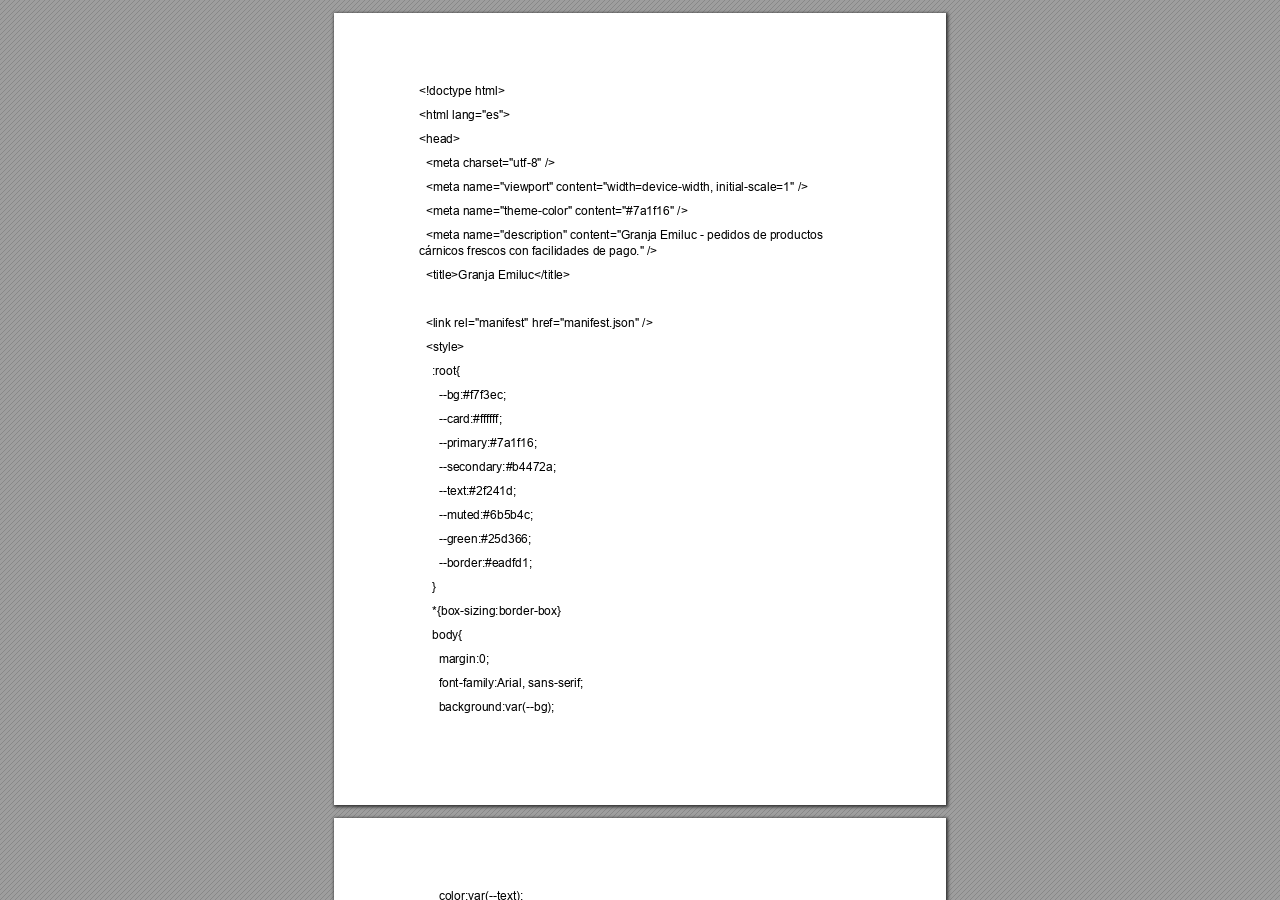
<file: index.html>
<!DOCTYPE html>
<!-- Created by pdf2htmlEX (https://github.com/pdf2htmlEX/pdf2htmlEX) -->
<html xmlns="http://www.w3.org/1999/xhtml">
<head>
<meta charset="utf-8"/>
<meta name="generator" content="pdf2htmlEX"/>
<meta http-equiv="X-UA-Compatible" content="IE=edge,chrome=1"/>
<style type="text/css">
/*! 
 * Base CSS for pdf2htmlEX
 * Copyright 2012,2013 Lu Wang <coolwanglu@gmail.com> 
 * https://github.com/pdf2htmlEX/pdf2htmlEX/blob/master/share/LICENSE
 */#sidebar{position:absolute;top:0;left:0;bottom:0;width:250px;padding:0;margin:0;overflow:auto}#page-container{position:absolute;top:0;left:0;margin:0;padding:0;border:0}@media screen{#sidebar.opened+#page-container{left:250px}#page-container{bottom:0;right:0;overflow:auto}.loading-indicator{display:none}.loading-indicator.active{display:block;position:absolute;width:64px;height:64px;top:50%;left:50%;margin-top:-32px;margin-left:-32px}.loading-indicator img{position:absolute;top:0;left:0;bottom:0;right:0}}@media print{@page{margin:0}html{margin:0}body{margin:0;-webkit-print-color-adjust:exact}#sidebar{display:none}#page-container{width:auto;height:auto;overflow:visible;background-color:transparent}.d{display:none}}.pf{position:relative;background-color:white;overflow:hidden;margin:0;border:0}.pc{position:absolute;border:0;padding:0;margin:0;top:0;left:0;width:100%;height:100%;overflow:hidden;display:block;transform-origin:0 0;-ms-transform-origin:0 0;-webkit-transform-origin:0 0}.pc.opened{display:block}.bf{position:absolute;border:0;margin:0;top:0;bottom:0;width:100%;height:100%;-ms-user-select:none;-moz-user-select:none;-webkit-user-select:none;user-select:none}.bi{position:absolute;border:0;margin:0;-ms-user-select:none;-moz-user-select:none;-webkit-user-select:none;user-select:none}@media print{.pf{margin:0;box-shadow:none;page-break-after:always;page-break-inside:avoid}@-moz-document url-prefix(){.pf{overflow:visible;border:1px solid #fff}.pc{overflow:visible}}}.c{position:absolute;border:0;padding:0;margin:0;overflow:hidden;display:block}.t{position:absolute;white-space:pre;font-size:1px;transform-origin:0 100%;-ms-transform-origin:0 100%;-webkit-transform-origin:0 100%;unicode-bidi:bidi-override;-moz-font-feature-settings:"liga" 0}.t:after{content:''}.t:before{content:'';display:inline-block}.t span{position:relative;unicode-bidi:bidi-override}._{display:inline-block;color:transparent;z-index:-1}::selection{background:rgba(127,255,255,0.4)}::-moz-selection{background:rgba(127,255,255,0.4)}.pi{display:none}.d{position:absolute;transform-origin:0 100%;-ms-transform-origin:0 100%;-webkit-transform-origin:0 100%}.it{border:0;background-color:rgba(255,255,255,0.0)}.ir:hover{cursor:pointer}</style>
<style type="text/css">
/*! 
 * Fancy styles for pdf2htmlEX
 * Copyright 2012,2013 Lu Wang <coolwanglu@gmail.com> 
 * https://github.com/pdf2htmlEX/pdf2htmlEX/blob/master/share/LICENSE
 */@keyframes fadein{from{opacity:0}to{opacity:1}}@-webkit-keyframes fadein{from{opacity:0}to{opacity:1}}@keyframes swing{0{transform:rotate(0)}10%{transform:rotate(0)}90%{transform:rotate(720deg)}100%{transform:rotate(720deg)}}@-webkit-keyframes swing{0{-webkit-transform:rotate(0)}10%{-webkit-transform:rotate(0)}90%{-webkit-transform:rotate(720deg)}100%{-webkit-transform:rotate(720deg)}}@media screen{#sidebar{background-color:#2f3236;background-image:url("[data-uri]")}#outline{font-family:Georgia,Times,"Times New Roman",serif;font-size:13px;margin:2em 1em}#outline ul{padding:0}#outline li{list-style-type:none;margin:1em 0}#outline li>ul{margin-left:1em}#outline a,#outline a:visited,#outline a:hover,#outline a:active{line-height:1.2;color:#e8e8e8;text-overflow:ellipsis;white-space:nowrap;text-decoration:none;display:block;overflow:hidden;outline:0}#outline a:hover{color:#0cf}#page-container{background-color:#9e9e9e;background-image:url("[data-uri]");-webkit-transition:left 500ms;transition:left 500ms}.pf{margin:13px auto;box-shadow:1px 1px 3px 1px #333;border-collapse:separate}.pc.opened{-webkit-animation:fadein 100ms;animation:fadein 100ms}.loading-indicator.active{-webkit-animation:swing 1.5s ease-in-out .01s infinite alternate none;animation:swing 1.5s ease-in-out .01s infinite alternate none}.checked{background:no-repeat url([data-uri])}}</style>
<style type="text/css">
.ff0{font-family:sans-serif;visibility:hidden;}
@font-face{font-family:ff1;src:url('[data-uri]')format("woff");}.ff1{font-family:ff1;line-height:1.106934;font-style:normal;font-weight:normal;visibility:visible;}
@font-face{font-family:ff2;src:url('[data-uri]')format("woff");}.ff2{font-family:ff2;line-height:1.089000;font-style:normal;font-weight:normal;visibility:visible;}
.m0{transform:matrix(0.250000,0.000000,0.000000,0.250000,0,0);-ms-transform:matrix(0.250000,0.000000,0.000000,0.250000,0,0);-webkit-transform:matrix(0.250000,0.000000,0.000000,0.250000,0,0);}
.v0{vertical-align:0.000000px;}
.ls5{letter-spacing:-0.192000px;}
.ls3{letter-spacing:-0.144000px;}
.ls2{letter-spacing:0.000000px;}
.ls1{letter-spacing:0.096000px;}
.ls0{letter-spacing:0.144000px;}
.ls4{letter-spacing:0.192000px;}
.sc_{text-shadow:none;}
.sc0{text-shadow:-0.015em 0 transparent,0 0.015em transparent,0.015em 0 transparent,0 -0.015em  transparent;}
@media screen and (-webkit-min-device-pixel-ratio:0){
.sc_{-webkit-text-stroke:0px transparent;}
.sc0{-webkit-text-stroke:0.015em transparent;text-shadow:none;}
}
.ws4{word-spacing:-13.536000px;}
.ws0{word-spacing:-13.488000px;}
.ws1{word-spacing:-13.344000px;}
.ws2{word-spacing:-13.200000px;}
.ws5{word-spacing:-13.152000px;}
.ws3{word-spacing:0.000000px;}
._2{margin-left:-5.272000px;}
._3{margin-left:-3.664000px;}
._4{margin-left:-2.472000px;}
._0{margin-left:-1.008000px;}
._1{width:1.288000px;}
.fc0{color:rgb(0,0,0);}
.fs0{font-size:48.000000px;}
.y0{bottom:-0.500000px;}
.y1{bottom:0.000000px;}
.y35{bottom:78.384000px;}
.y30{bottom:86.304000px;}
.y1c{bottom:94.344000px;}
.y34{bottom:102.260000px;}
.y2f{bottom:110.300000px;}
.y1b{bottom:118.340000px;}
.y33{bottom:126.260000px;}
.y2e{bottom:134.300000px;}
.y1a{bottom:142.340000px;}
.y32{bottom:150.260000px;}
.y2d{bottom:158.300000px;}
.y19{bottom:166.220000px;}
.y31{bottom:174.260000px;}
.y2c{bottom:182.300000px;}
.y18{bottom:190.220000px;}
.y2b{bottom:206.180000px;}
.y17{bottom:214.250000px;}
.y2a{bottom:230.210000px;}
.y16{bottom:238.250000px;}
.y29{bottom:254.210000px;}
.y15{bottom:262.250000px;}
.y28{bottom:278.210000px;}
.y14{bottom:286.250000px;}
.y27{bottom:302.210000px;}
.y13{bottom:310.250000px;}
.y26{bottom:326.210000px;}
.y12{bottom:334.130000px;}
.y25{bottom:350.210000px;}
.y11{bottom:358.130000px;}
.y24{bottom:374.090000px;}
.y10{bottom:382.150000px;}
.y23{bottom:398.110000px;}
.yf{bottom:406.150000px;}
.y22{bottom:422.110000px;}
.ye{bottom:430.150000px;}
.y21{bottom:446.110000px;}
.yd{bottom:454.150000px;}
.y20{bottom:470.110000px;}
.yc{bottom:478.150000px;}
.y1f{bottom:494.110000px;}
.yb{bottom:502.030000px;}
.y1e{bottom:518.110000px;}
.ya{bottom:526.030000px;}
.y1d{bottom:542.110000px;}
.y9{bottom:550.060000px;}
.y8{bottom:566.020000px;}
.y7{bottom:590.020000px;}
.y6{bottom:614.020000px;}
.y5{bottom:638.020000px;}
.y4{bottom:662.020000px;}
.y3{bottom:686.020000px;}
.y2{bottom:710.020000px;}
.h3{height:41.520000px;}
.h2{height:43.031250px;}
.h0{height:792.000000px;}
.h1{height:792.500000px;}
.w2{width:611.999991px;}
.w0{width:612.000000px;}
.w1{width:612.500000px;}
.x0{left:0.000000px;}
.x1{left:85.103991px;}
@media print{
.v0{vertical-align:0.000000pt;}
.ls5{letter-spacing:-0.256000pt;}
.ls3{letter-spacing:-0.192000pt;}
.ls2{letter-spacing:0.000000pt;}
.ls1{letter-spacing:0.128000pt;}
.ls0{letter-spacing:0.192000pt;}
.ls4{letter-spacing:0.256000pt;}
.ws4{word-spacing:-18.048000pt;}
.ws0{word-spacing:-17.984000pt;}
.ws1{word-spacing:-17.792000pt;}
.ws2{word-spacing:-17.600000pt;}
.ws5{word-spacing:-17.536000pt;}
.ws3{word-spacing:0.000000pt;}
._2{margin-left:-7.029333pt;}
._3{margin-left:-4.885333pt;}
._4{margin-left:-3.296000pt;}
._0{margin-left:-1.344000pt;}
._1{width:1.717333pt;}
.fs0{font-size:64.000000pt;}
.y0{bottom:-0.666667pt;}
.y1{bottom:0.000000pt;}
.y35{bottom:104.512000pt;}
.y30{bottom:115.072000pt;}
.y1c{bottom:125.792000pt;}
.y34{bottom:136.346667pt;}
.y2f{bottom:147.066667pt;}
.y1b{bottom:157.786667pt;}
.y33{bottom:168.346667pt;}
.y2e{bottom:179.066667pt;}
.y1a{bottom:189.786667pt;}
.y32{bottom:200.346667pt;}
.y2d{bottom:211.066667pt;}
.y19{bottom:221.626667pt;}
.y31{bottom:232.346667pt;}
.y2c{bottom:243.066667pt;}
.y18{bottom:253.626667pt;}
.y2b{bottom:274.906667pt;}
.y17{bottom:285.666667pt;}
.y2a{bottom:306.946667pt;}
.y16{bottom:317.666667pt;}
.y29{bottom:338.946667pt;}
.y15{bottom:349.666667pt;}
.y28{bottom:370.946667pt;}
.y14{bottom:381.666667pt;}
.y27{bottom:402.946667pt;}
.y13{bottom:413.666667pt;}
.y26{bottom:434.946667pt;}
.y12{bottom:445.506667pt;}
.y25{bottom:466.946667pt;}
.y11{bottom:477.506667pt;}
.y24{bottom:498.786667pt;}
.y10{bottom:509.533333pt;}
.y23{bottom:530.813333pt;}
.yf{bottom:541.533333pt;}
.y22{bottom:562.813333pt;}
.ye{bottom:573.533333pt;}
.y21{bottom:594.813333pt;}
.yd{bottom:605.533333pt;}
.y20{bottom:626.813333pt;}
.yc{bottom:637.533333pt;}
.y1f{bottom:658.813333pt;}
.yb{bottom:669.373333pt;}
.y1e{bottom:690.813333pt;}
.ya{bottom:701.373333pt;}
.y1d{bottom:722.813333pt;}
.y9{bottom:733.413333pt;}
.y8{bottom:754.693333pt;}
.y7{bottom:786.693333pt;}
.y6{bottom:818.693333pt;}
.y5{bottom:850.693333pt;}
.y4{bottom:882.693333pt;}
.y3{bottom:914.693333pt;}
.y2{bottom:946.693333pt;}
.h3{height:55.360000pt;}
.h2{height:57.375000pt;}
.h0{height:1056.000000pt;}
.h1{height:1056.666667pt;}
.w2{width:815.999988pt;}
.w0{width:816.000000pt;}
.w1{width:816.666667pt;}
.x0{left:0.000000pt;}
.x1{left:113.471988pt;}
}
</style>
<script>
/*
 Copyright 2012 Mozilla Foundation 
 Copyright 2013 Lu Wang <coolwanglu@gmail.com>
 Apachine License Version 2.0 
*/
(function(){function b(a,b,e,f){var c=(a.className||"").split(/\s+/g);""===c[0]&&c.shift();var d=c.indexOf(b);0>d&&e&&c.push(b);0<=d&&f&&c.splice(d,1);a.className=c.join(" ");return 0<=d}if(!("classList"in document.createElement("div"))){var e={add:function(a){b(this.element,a,!0,!1)},contains:function(a){return b(this.element,a,!1,!1)},remove:function(a){b(this.element,a,!1,!0)},toggle:function(a){b(this.element,a,!0,!0)}};Object.defineProperty(HTMLElement.prototype,"classList",{get:function(){if(this._classList)return this._classList;
var a=Object.create(e,{element:{value:this,writable:!1,enumerable:!0}});Object.defineProperty(this,"_classList",{value:a,writable:!1,enumerable:!1});return a},enumerable:!0})}})();
</script>
<script>
(function(){/*
 pdf2htmlEX.js: Core UI functions for pdf2htmlEX 
 Copyright 2012,2013 Lu Wang <coolwanglu@gmail.com> and other contributors 
 https://github.com/pdf2htmlEX/pdf2htmlEX/blob/master/share/LICENSE 
*/
var pdf2htmlEX=window.pdf2htmlEX=window.pdf2htmlEX||{},CSS_CLASS_NAMES={page_frame:"pf",page_content_box:"pc",page_data:"pi",background_image:"bi",link:"l",input_radio:"ir",__dummy__:"no comma"},DEFAULT_CONFIG={container_id:"page-container",sidebar_id:"sidebar",outline_id:"outline",loading_indicator_cls:"loading-indicator",preload_pages:3,render_timeout:100,scale_step:0.9,key_handler:!0,hashchange_handler:!0,view_history_handler:!0,__dummy__:"no comma"},EPS=1E-6;
function invert(a){var b=a[0]*a[3]-a[1]*a[2];return[a[3]/b,-a[1]/b,-a[2]/b,a[0]/b,(a[2]*a[5]-a[3]*a[4])/b,(a[1]*a[4]-a[0]*a[5])/b]}function transform(a,b){return[a[0]*b[0]+a[2]*b[1]+a[4],a[1]*b[0]+a[3]*b[1]+a[5]]}function get_page_number(a){return parseInt(a.getAttribute("data-page-no"),16)}function disable_dragstart(a){for(var b=0,c=a.length;b<c;++b)a[b].addEventListener("dragstart",function(){return!1},!1)}
function clone_and_extend_objs(a){for(var b={},c=0,e=arguments.length;c<e;++c){var h=arguments[c],d;for(d in h)h.hasOwnProperty(d)&&(b[d]=h[d])}return b}
function Page(a){if(a){this.shown=this.loaded=!1;this.page=a;this.num=get_page_number(a);this.original_height=a.clientHeight;this.original_width=a.clientWidth;var b=a.getElementsByClassName(CSS_CLASS_NAMES.page_content_box)[0];b&&(this.content_box=b,this.original_scale=this.cur_scale=this.original_height/b.clientHeight,this.page_data=JSON.parse(a.getElementsByClassName(CSS_CLASS_NAMES.page_data)[0].getAttribute("data-data")),this.ctm=this.page_data.ctm,this.ictm=invert(this.ctm),this.loaded=!0)}}
Page.prototype={hide:function(){this.loaded&&this.shown&&(this.content_box.classList.remove("opened"),this.shown=!1)},show:function(){this.loaded&&!this.shown&&(this.content_box.classList.add("opened"),this.shown=!0)},rescale:function(a){this.cur_scale=0===a?this.original_scale:a;this.loaded&&(a=this.content_box.style,a.msTransform=a.webkitTransform=a.transform="scale("+this.cur_scale.toFixed(3)+")");a=this.page.style;a.height=this.original_height*this.cur_scale+"px";a.width=this.original_width*this.cur_scale+
"px"},view_position:function(){var a=this.page,b=a.parentNode;return[b.scrollLeft-a.offsetLeft-a.clientLeft,b.scrollTop-a.offsetTop-a.clientTop]},height:function(){return this.page.clientHeight},width:function(){return this.page.clientWidth}};function Viewer(a){this.config=clone_and_extend_objs(DEFAULT_CONFIG,0<arguments.length?a:{});this.pages_loading=[];this.init_before_loading_content();var b=this;document.addEventListener("DOMContentLoaded",function(){b.init_after_loading_content()},!1)}
Viewer.prototype={scale:1,cur_page_idx:0,first_page_idx:0,init_before_loading_content:function(){this.pre_hide_pages()},initialize_radio_button:function(){for(var a=document.getElementsByClassName(CSS_CLASS_NAMES.input_radio),b=0;b<a.length;b++)a[b].addEventListener("click",function(){this.classList.toggle("checked")})},init_after_loading_content:function(){this.sidebar=document.getElementById(this.config.sidebar_id);this.outline=document.getElementById(this.config.outline_id);this.container=document.getElementById(this.config.container_id);
this.loading_indicator=document.getElementsByClassName(this.config.loading_indicator_cls)[0];for(var a=!0,b=this.outline.childNodes,c=0,e=b.length;c<e;++c)if("ul"===b[c].nodeName.toLowerCase()){a=!1;break}a||this.sidebar.classList.add("opened");this.find_pages();if(0!=this.pages.length){disable_dragstart(document.getElementsByClassName(CSS_CLASS_NAMES.background_image));this.config.key_handler&&this.register_key_handler();var h=this;this.config.hashchange_handler&&window.addEventListener("hashchange",
function(a){h.navigate_to_dest(document.location.hash.substring(1))},!1);this.config.view_history_handler&&window.addEventListener("popstate",function(a){a.state&&h.navigate_to_dest(a.state)},!1);this.container.addEventListener("scroll",function(){h.update_page_idx();h.schedule_render(!0)},!1);[this.container,this.outline].forEach(function(a){a.addEventListener("click",h.link_handler.bind(h),!1)});this.initialize_radio_button();this.render()}},find_pages:function(){for(var a=[],b={},c=this.container.childNodes,
e=0,h=c.length;e<h;++e){var d=c[e];d.nodeType===Node.ELEMENT_NODE&&d.classList.contains(CSS_CLASS_NAMES.page_frame)&&(d=new Page(d),a.push(d),b[d.num]=a.length-1)}this.pages=a;this.page_map=b},load_page:function(a,b,c){var e=this.pages;if(!(a>=e.length||(e=e[a],e.loaded||this.pages_loading[a]))){var e=e.page,h=e.getAttribute("data-page-url");if(h){this.pages_loading[a]=!0;var d=e.getElementsByClassName(this.config.loading_indicator_cls)[0];"undefined"===typeof d&&(d=this.loading_indicator.cloneNode(!0),
d.classList.add("active"),e.appendChild(d));var f=this,g=new XMLHttpRequest;g.open("GET",h,!0);g.onload=function(){if(200===g.status||0===g.status){var b=document.createElement("div");b.innerHTML=g.responseText;for(var d=null,b=b.childNodes,e=0,h=b.length;e<h;++e){var p=b[e];if(p.nodeType===Node.ELEMENT_NODE&&p.classList.contains(CSS_CLASS_NAMES.page_frame)){d=p;break}}b=f.pages[a];f.container.replaceChild(d,b.page);b=new Page(d);f.pages[a]=b;b.hide();b.rescale(f.scale);disable_dragstart(d.getElementsByClassName(CSS_CLASS_NAMES.background_image));
f.schedule_render(!1);c&&c(b)}delete f.pages_loading[a]};g.send(null)}void 0===b&&(b=this.config.preload_pages);0<--b&&(f=this,setTimeout(function(){f.load_page(a+1,b)},0))}},pre_hide_pages:function(){var a="@media screen{."+CSS_CLASS_NAMES.page_content_box+"{display:none;}}",b=document.createElement("style");b.styleSheet?b.styleSheet.cssText=a:b.appendChild(document.createTextNode(a));document.head.appendChild(b)},render:function(){for(var a=this.container,b=a.scrollTop,c=a.clientHeight,a=b-c,b=
b+c+c,c=this.pages,e=0,h=c.length;e<h;++e){var d=c[e],f=d.page,g=f.offsetTop+f.clientTop,f=g+f.clientHeight;g<=b&&f>=a?d.loaded?d.show():this.load_page(e):d.hide()}},update_page_idx:function(){var a=this.pages,b=a.length;if(!(2>b)){for(var c=this.container,e=c.scrollTop,c=e+c.clientHeight,h=-1,d=b,f=d-h;1<f;){var g=h+Math.floor(f/2),f=a[g].page;f.offsetTop+f.clientTop+f.clientHeight>=e?d=g:h=g;f=d-h}this.first_page_idx=d;for(var g=h=this.cur_page_idx,k=0;d<b;++d){var f=a[d].page,l=f.offsetTop+f.clientTop,
f=f.clientHeight;if(l>c)break;f=(Math.min(c,l+f)-Math.max(e,l))/f;if(d===h&&Math.abs(f-1)<=EPS){g=h;break}f>k&&(k=f,g=d)}this.cur_page_idx=g}},schedule_render:function(a){if(void 0!==this.render_timer){if(!a)return;clearTimeout(this.render_timer)}var b=this;this.render_timer=setTimeout(function(){delete b.render_timer;b.render()},this.config.render_timeout)},register_key_handler:function(){var a=this;window.addEventListener("DOMMouseScroll",function(b){if(b.ctrlKey){b.preventDefault();var c=a.container,
e=c.getBoundingClientRect(),c=[b.clientX-e.left-c.clientLeft,b.clientY-e.top-c.clientTop];a.rescale(Math.pow(a.config.scale_step,b.detail),!0,c)}},!1);window.addEventListener("keydown",function(b){var c=!1,e=b.ctrlKey||b.metaKey,h=b.altKey;switch(b.keyCode){case 61:case 107:case 187:e&&(a.rescale(1/a.config.scale_step,!0),c=!0);break;case 173:case 109:case 189:e&&(a.rescale(a.config.scale_step,!0),c=!0);break;case 48:e&&(a.rescale(0,!1),c=!0);break;case 33:h?a.scroll_to(a.cur_page_idx-1):a.container.scrollTop-=
a.container.clientHeight;c=!0;break;case 34:h?a.scroll_to(a.cur_page_idx+1):a.container.scrollTop+=a.container.clientHeight;c=!0;break;case 35:a.container.scrollTop=a.container.scrollHeight;c=!0;break;case 36:a.container.scrollTop=0,c=!0}c&&b.preventDefault()},!1)},rescale:function(a,b,c){var e=this.scale;this.scale=a=0===a?1:b?e*a:a;c||(c=[0,0]);b=this.container;c[0]+=b.scrollLeft;c[1]+=b.scrollTop;for(var h=this.pages,d=h.length,f=this.first_page_idx;f<d;++f){var g=h[f].page;if(g.offsetTop+g.clientTop>=
c[1])break}g=f-1;0>g&&(g=0);var g=h[g].page,k=g.clientWidth,f=g.clientHeight,l=g.offsetLeft+g.clientLeft,m=c[0]-l;0>m?m=0:m>k&&(m=k);k=g.offsetTop+g.clientTop;c=c[1]-k;0>c?c=0:c>f&&(c=f);for(f=0;f<d;++f)h[f].rescale(a);b.scrollLeft+=m/e*a+g.offsetLeft+g.clientLeft-m-l;b.scrollTop+=c/e*a+g.offsetTop+g.clientTop-c-k;this.schedule_render(!0)},fit_width:function(){var a=this.cur_page_idx;this.rescale(this.container.clientWidth/this.pages[a].width(),!0);this.scroll_to(a)},fit_height:function(){var a=this.cur_page_idx;
this.rescale(this.container.clientHeight/this.pages[a].height(),!0);this.scroll_to(a)},get_containing_page:function(a){for(;a;){if(a.nodeType===Node.ELEMENT_NODE&&a.classList.contains(CSS_CLASS_NAMES.page_frame)){a=get_page_number(a);var b=this.page_map;return a in b?this.pages[b[a]]:null}a=a.parentNode}return null},link_handler:function(a){var b=a.target,c=b.getAttribute("data-dest-detail");if(c){if(this.config.view_history_handler)try{var e=this.get_current_view_hash();window.history.replaceState(e,
"","#"+e);window.history.pushState(c,"","#"+c)}catch(h){}this.navigate_to_dest(c,this.get_containing_page(b));a.preventDefault()}},navigate_to_dest:function(a,b){try{var c=JSON.parse(a)}catch(e){return}if(c instanceof Array){var h=c[0],d=this.page_map;if(h in d){for(var f=d[h],h=this.pages[f],d=2,g=c.length;d<g;++d){var k=c[d];if(null!==k&&"number"!==typeof k)return}for(;6>c.length;)c.push(null);var g=b||this.pages[this.cur_page_idx],d=g.view_position(),d=transform(g.ictm,[d[0],g.height()-d[1]]),
g=this.scale,l=[0,0],m=!0,k=!1,n=this.scale;switch(c[1]){case "XYZ":l=[null===c[2]?d[0]:c[2]*n,null===c[3]?d[1]:c[3]*n];g=c[4];if(null===g||0===g)g=this.scale;k=!0;break;case "Fit":case "FitB":l=[0,0];k=!0;break;case "FitH":case "FitBH":l=[0,null===c[2]?d[1]:c[2]*n];k=!0;break;case "FitV":case "FitBV":l=[null===c[2]?d[0]:c[2]*n,0];k=!0;break;case "FitR":l=[c[2]*n,c[5]*n],m=!1,k=!0}if(k){this.rescale(g,!1);var p=this,c=function(a){l=transform(a.ctm,l);m&&(l[1]=a.height()-l[1]);p.scroll_to(f,l)};h.loaded?
c(h):(this.load_page(f,void 0,c),this.scroll_to(f))}}}},scroll_to:function(a,b){var c=this.pages;if(!(0>a||a>=c.length)){c=c[a].view_position();void 0===b&&(b=[0,0]);var e=this.container;e.scrollLeft+=b[0]-c[0];e.scrollTop+=b[1]-c[1]}},get_current_view_hash:function(){var a=[],b=this.pages[this.cur_page_idx];a.push(b.num);a.push("XYZ");var c=b.view_position(),c=transform(b.ictm,[c[0],b.height()-c[1]]);a.push(c[0]/this.scale);a.push(c[1]/this.scale);a.push(this.scale);return JSON.stringify(a)}};
pdf2htmlEX.Viewer=Viewer;})();
</script>
<script>
try{
pdf2htmlEX.defaultViewer = new pdf2htmlEX.Viewer({});
}catch(e){}
</script>
<title></title>
</head>
<body>
<div id="sidebar">
<div id="outline">
</div>
</div>
<div id="page-container">
<div id="pf1" class="pf w0 h0" data-page-no="1"><div class="pc pc1 w0 h0"><img class="bi x0 y0 w1 h1" alt="" src="[data-uri]"/><div class="c x0 y1 w2 h0"><div class="t m0 x1 h2 y2 ff1 fs0 fc0 sc0 ls2 ws3">&lt;!doctype html&gt;<span class="ff2"> </span></div><div class="t m0 x1 h2 y3 ff1 fs0 fc0 sc0 ls2 ws3">&lt;html lang=&quot;es&quot;&gt;<span class="ff2"> </span></div><div class="t m0 x1 h2 y4 ff1 fs0 fc0 sc0 ls0 ws0">&lt;head&gt;<span class="ff2 ls2 ws3"> </span></div><div class="t m0 x1 h2 y5 ff1 fs0 fc0 sc0 ls1 ws3">  <span class="ls2">&lt;meta charset=&quot;utf-8&quot; /&gt;<span class="ff2"> </span></span></div><div class="t m0 x1 h2 y6 ff1 fs0 fc0 sc0 ls1 ws3">  <span class="ls2">&lt;meta name=&quot;view<span class="_ _0"></span>port&quot; content=&quot;width=device<span class="_ _1"></span>-width, initial-scale=1&quot; /&gt;<span class="ff2"> </span></span></div><div class="t m0 x1 h2 y7 ff1 fs0 fc0 sc0 ls1 ws3">  <span class="ls2">&lt;meta name=&quot;theme-color&quot; content=&quot;#7a1f16&quot; /&gt;<span class="ff2"> </span></span></div><div class="t m0 x1 h2 y8 ff1 fs0 fc0 sc0 ls1 ws3">  <span class="ls2">&lt;meta name=&quot;description&quot; content=&quot;Granja Emiluc - pedidos de productos </span></div><div class="t m0 x1 h2 y9 ff1 fs0 fc0 sc0 ls2 ws3">cárnicos frescos con facilidades de pago.&quot; /&gt;<span class="ff2"> </span></div><div class="t m0 x1 h2 ya ff1 fs0 fc0 sc0 ls1 ws3">  <span class="ls2">&lt;title&gt;Granja Emiluc&lt;/title&gt;<span class="ff2"> </span></span></div><div class="t m0 x1 h3 yb ff2 fs0 fc0 sc0 ls2 ws3"> </div><div class="t m0 x1 h2 yc ff1 fs0 fc0 sc0 ls1 ws3">  <span class="ls2">&lt;link rel=&quot;manifest&quot; href=&quot;manifest.json&quot; /&gt;<span class="ff2"> </span></span></div><div class="t m0 x1 h2 yd ff1 fs0 fc0 sc0 ls1 ws3">  <span class="ls2 ws1">&lt;style&gt;<span class="ff2 ws3"> </span></span></div><div class="t m0 x1 h2 ye ff1 fs0 fc0 sc0 ls1 ws3">    <span class="ls2 ws1">:root{<span class="ff2 ws3"> </span></span></div><div class="t m0 x1 h2 yf ff1 fs0 fc0 sc0 ls1 ws3">      <span class="ls3 ws2">--<span class="ls2 ws1">bg:#f7f3ec;<span class="ff2 ws3"> </span></span></span></div><div class="t m0 x1 h2 y10 ff1 fs0 fc0 sc0 ls1 ws3">      <span class="ls3 ws2">--<span class="ls2 ws1">card:#f<span class="_ _0"></span>f<span class="_ _0"></span>f<span class="_ _0"></span>ff<span class="_ _0"></span>f;<span class="ff2 ws3"> </span></span></span></div><div class="t m0 x1 h2 y11 ff1 fs0 fc0 sc0 ls1 ws3">      <span class="ls3 ws2">--<span class="ls2 ws1">primary:#7a1f16;<span class="ff2 ws3"> </span></span></span></div><div class="t m0 x1 h2 y12 ff1 fs0 fc0 sc0 ls1 ws3">      <span class="ls3 ws2">--<span class="ls2 ws1">secondary:#b4472a;<span class="ff2 ws3"> </span></span></span></div><div class="t m0 x1 h2 y13 ff1 fs0 fc0 sc0 ls1 ws3">      <span class="ls3 ws2">--<span class="ls2 ws1">text:#2f241d;<span class="ff2 ws3"> </span></span></span></div><div class="t m0 x1 h2 y14 ff1 fs0 fc0 sc0 ls1 ws3">      <span class="ls3 ws2">--<span class="ls2 ws1">muted:#6b5b4c;<span class="ff2 ws3"> </span></span></span></div><div class="t m0 x1 h2 y15 ff1 fs0 fc0 sc0 ls1 ws3">      <span class="ls3 ws2">--<span class="ls2 ws1">green:#25d366;<span class="ff2 ws3"> </span></span></span></div><div class="t m0 x1 h2 y16 ff1 fs0 fc0 sc0 ls1 ws3">      <span class="ls3 ws2">--<span class="ls2 ws1">border:#eadfd1;<span class="ff2 ws3"> </span></span></span></div><div class="t m0 x1 h2 y17 ff1 fs0 fc0 sc0 ls1 ws3">    <span class="ls2 ws1">}<span class="ff2 ws3"> </span></span></div><div class="t m0 x1 h2 y18 ff1 fs0 fc0 sc0 ls1 ws3">    <span class="ls2 ws1">*{box-sizing:border-box}<span class="ff2 ws3"> </span></span></div><div class="t m0 x1 h2 y19 ff1 fs0 fc0 sc0 ls1 ws3">    <span class="ls2 ws1">body{<span class="ff2 ws3"> </span></span></div><div class="t m0 x1 h2 y1a ff1 fs0 fc0 sc0 ls1 ws3">      <span class="ls2 ws1">margin:0;<span class="ff2 ws3"> </span></span></div><div class="t m0 x1 h2 y1b ff1 fs0 fc0 sc0 ls1 ws3">      <span class="ls2">font-family:Arial, sans-serif;<span class="ff2"> </span></span></div><div class="t m0 x1 h2 y1c ff1 fs0 fc0 sc0 ls1 ws3">      <span class="ls2 ws1">background:var(<span class="ls3 ws2">--</span>bg);<span class="ff2 ws3"> </span></span></div></div></div><div class="pi" data-data='{"ctm":[1.000000,0.000000,0.000000,1.000000,0.000000,0.000000]}'></div></div>
<div id="pf2" class="pf w0 h0" data-page-no="2"><div class="pc pc2 w0 h0"><img class="bi x0 y0 w1 h1" alt="" src="[data-uri]"/><div class="c x0 y1 w2 h0"><div class="t m0 x1 h2 y2 ff1 fs0 fc0 sc0 ls1 ws3">      <span class="ls2 ws1">color:var(<span class="ls3 ws2">--</span>text);<span class="ff2 ws3"> </span></span></div><div class="t m0 x1 h2 y3 ff1 fs0 fc0 sc0 ls1 ws3">    <span class="ls2 ws1">}<span class="ff2 ws3"> </span></span></div><div class="t m0 x1 h2 y4 ff1 fs0 fc0 sc0 ls1 ws3">    <span class="ls2 ws1">.hero{<span class="ff2 ws3"> </span></span></div><div class="t m0 x1 h2 y5 ff1 fs0 fc0 sc0 ls1 ws3">      <span class="ls2 ws1">background:linear-gradient(135deg,var(<span class="ls3 ws2">--</span>primary),var(<span class="ls3 ws2">--</span>secondary));<span class="ff2 ws3"> </span></span></div><div class="t m0 x1 h2 y6 ff1 fs0 fc0 sc0 ls1 ws3">      <span class="ls2 ws1">color:#f<span class="_ _0"></span>f<span class="_ _0"></span>f;<span class="ff2 ws3"> </span></span></div><div class="t m0 x1 h2 y7 ff1 fs0 fc0 sc0 ls1 ws3">      <span class="ls2">padding:28px 16px;<span class="ff2"> </span></span></div><div class="t m0 x1 h2 y8 ff1 fs0 fc0 sc0 ls1 ws3">    <span class="ls2 ws1">}<span class="ff2 ws3"> </span></span></div><div class="t m0 x1 h2 y1d ff1 fs0 fc0 sc0 ls1 ws3">    <span class="ls2 ws1">.wrap{<span class="ff2 ws3"> </span></span></div><div class="t m0 x1 h2 y1e ff1 fs0 fc0 sc0 ls1 ws3">      <span class="ls2 ws1">max-w<span class="_ _0"></span>idth:980px;<span class="ff2 ws3"> </span></span></div><div class="t m0 x1 h2 y1f ff1 fs0 fc0 sc0 ls1 ws3">      <span class="ls2">margin:0 auto;<span class="ff2"> </span></span></div><div class="t m0 x1 h2 y20 ff1 fs0 fc0 sc0 ls1 ws3">    <span class="ls2 ws1">}<span class="ff2 ws3"> </span></span></div><div class="t m0 x1 h2 y21 ff1 fs0 fc0 sc0 ls1 ws3">    <span class="ls2 ws1">.brand{<span class="ff2 ws3"> </span></span></div><div class="t m0 x1 h2 y22 ff1 fs0 fc0 sc0 ls1 ws3">      <span class="ls2 ws1">display:inline-block;<span class="ff2 ws3"> </span></span></div><div class="t m0 x1 h2 y23 ff1 fs0 fc0 sc0 ls1 ws3">      <span class="ls2 ws1">background:rgba(255,255,255,.1<span class="_ _0"></span>5);<span class="ff2 ws3"> </span></span></div><div class="t m0 x1 h2 y24 ff1 fs0 fc0 sc0 ls1 ws3">      <span class="ls2">padding:6px 12px<span class="_ _0"></span>;<span class="ff2"> </span></span></div><div class="t m0 x1 h2 y25 ff1 fs0 fc0 sc0 ls1 ws3">      <span class="ls2 ws1">border-radius:999px<span class="_ _0"></span>;<span class="ff2 ws3"> </span></span></div><div class="t m0 x1 h2 y26 ff1 fs0 fc0 sc0 ls1 ws3">      <span class="ls2">margin:0 0 12px;<span class="ff2"> </span></span></div><div class="t m0 x1 h2 y27 ff1 fs0 fc0 sc0 ls1 ws3">      <span class="ls2 ws1">font-weight:700;<span class="ff2 ws3"> </span></span></div><div class="t m0 x1 h2 y28 ff1 fs0 fc0 sc0 ls1 ws3">    <span class="ls2 ws1">}<span class="ff2 ws3"> </span></span></div><div class="t m0 x1 h2 y29 ff1 fs0 fc0 sc0 ls1 ws3">    <span class="ls2 ws1">h1{<span class="ff2 ws3"> </span></span></div><div class="t m0 x1 h2 y2a ff1 fs0 fc0 sc0 ls1 ws3">      <span class="ls2">margin:0 0 10px;<span class="ff2"> </span></span></div><div class="t m0 x1 h2 y2b ff1 fs0 fc0 sc0 ls1 ws3">      <span class="ls2 ws1">font-size:2rem;<span class="ff2 ws3"> </span></span></div><div class="t m0 x1 h2 y2c ff1 fs0 fc0 sc0 ls1 ws3">      <span class="ls2 ws1">line-height:1.15;<span class="ff2 ws3"> </span></span></div><div class="t m0 x1 h2 y2d ff1 fs0 fc0 sc0 ls1 ws3">    <span class="ls2 ws1">}<span class="ff2 ws3"> </span></span></div><div class="t m0 x1 h2 y2e ff1 fs0 fc0 sc0 ls1 ws3">    <span class="ls2">.hero p{<span class="ff2"> </span></span></div><div class="t m0 x1 h2 y2f ff1 fs0 fc0 sc0 ls1 ws3">      <span class="ls2">margin:0 0 16px;<span class="ff2"> </span></span></div><div class="t m0 x1 h2 y30 ff1 fs0 fc0 sc0 ls1 ws3">      <span class="ls2 ws1">line-height:1.5;<span class="ff2 ws3"> </span></span></div></div></div><div class="pi" data-data='{"ctm":[1.000000,0.000000,0.000000,1.000000,0.000000,0.000000]}'></div></div>
<div id="pf3" class="pf w0 h0" data-page-no="3"><div class="pc pc3 w0 h0"><img class="bi x0 y0 w1 h1" alt="" src="[data-uri]"/><div class="c x0 y1 w2 h0"><div class="t m0 x1 h2 y2 ff1 fs0 fc0 sc0 ls1 ws3">      <span class="ls2 ws1">font-size:1rem;<span class="ff2 ws3"> </span></span></div><div class="t m0 x1 h2 y3 ff1 fs0 fc0 sc0 ls1 ws3">    <span class="ls2 ws1">}<span class="ff2 ws3"> </span></span></div><div class="t m0 x1 h2 y4 ff1 fs0 fc0 sc0 ls1 ws3">    <span class="ls2 ws1">.container{<span class="ff2 ws3"> </span></span></div><div class="t m0 x1 h2 y5 ff1 fs0 fc0 sc0 ls1 ws3">      <span class="ls2 ws1">max-w<span class="_ _0"></span>idth:980px;<span class="ff2 ws3"> </span></span></div><div class="t m0 x1 h2 y6 ff1 fs0 fc0 sc0 ls1 ws3">      <span class="ls2">margin:0 auto;<span class="ff2"> </span></span></div><div class="t m0 x1 h2 y7 ff1 fs0 fc0 sc0 ls1 ws3">      <span class="ls2 ws1">padding:16px;<span class="ff2 ws3"> </span></span></div><div class="t m0 x1 h2 y8 ff1 fs0 fc0 sc0 ls1 ws3">    <span class="ls2 ws1">}<span class="ff2 ws3"> </span></span></div><div class="t m0 x1 h2 y1d ff1 fs0 fc0 sc0 ls1 ws3">    <span class="ls2 ws1">.card{<span class="ff2 ws3"> </span></span></div><div class="t m0 x1 h2 y1e ff1 fs0 fc0 sc0 ls1 ws3">      <span class="ls2 ws1">background:var(<span class="ls3 ws2">--</span>card);<span class="ff2 ws3"> </span></span></div><div class="t m0 x1 h2 y1f ff1 fs0 fc0 sc0 ls1 ws3">      <span class="ls2">border:1px solid var(<span class="ls3 ws2">--</span><span class="ws1">border);</span><span class="ff2"> </span></span></div><div class="t m0 x1 h2 y20 ff1 fs0 fc0 sc0 ls1 ws3">      <span class="ls2 ws1">border-radius:18px;<span class="ff2 ws3"> </span></span></div><div class="t m0 x1 h2 y21 ff1 fs0 fc0 sc0 ls1 ws3">      <span class="ls2 ws1">padding:18px;<span class="ff2 ws3"> </span></span></div><div class="t m0 x1 h2 y22 ff1 fs0 fc0 sc0 ls1 ws3">      <span class="ls2 ws1">margin-bottom:16px<span class="_ _0"></span>;<span class="ff2 ws3"> </span></span></div><div class="t m0 x1 h2 y23 ff1 fs0 fc0 sc0 ls1 ws3">      <span class="ls4 ws4">box<span class="_ _0"></span><span class="ls2 ws3">-shadow:0 6px 18px rgba(0,0,0,.06);<span class="ff2"> </span></span></span></div><div class="t m0 x1 h2 y24 ff1 fs0 fc0 sc0 ls1 ws3">    <span class="ls2 ws1">}<span class="ff2 ws3"> </span></span></div><div class="t m0 x1 h2 y25 ff1 fs0 fc0 sc0 ls1 ws3">    <span class="ls2 ws1">h2{<span class="ff2 ws3"> </span></span></div><div class="t m0 x1 h2 y26 ff1 fs0 fc0 sc0 ls1 ws3">      <span class="ls2">margin:0 0 14px;<span class="ff2"> </span></span></div><div class="t m0 x1 h2 y27 ff1 fs0 fc0 sc0 ls1 ws3">      <span class="ls2 ws1">font-size:1.3rem;<span class="ff2 ws3"> </span></span></div><div class="t m0 x1 h2 y28 ff1 fs0 fc0 sc0 ls1 ws3">    <span class="ls2 ws1">}<span class="ff2 ws3"> </span></span></div><div class="t m0 x1 h2 y29 ff1 fs0 fc0 sc0 ls1 ws3">    <span class="ls2 ws1">.grid{<span class="ff2 ws3"> </span></span></div><div class="t m0 x1 h2 y2a ff1 fs0 fc0 sc0 ls1 ws3">      <span class="ls2 ws1">display:gri<span class="_ _0"></span>d;<span class="ff2 ws3"> </span></span></div><div class="t m0 x1 h2 y2b ff1 fs0 fc0 sc0 ls1 ws3">      <span class="ls2 ws1">grid-template-columns:repeat(auto-fit,minmax(220px,1fr));<span class="ff2 ws3"> </span></span></div><div class="t m0 x1 h2 y2c ff1 fs0 fc0 sc0 ls1 ws3">      <span class="ls2 ws1">gap:12px;<span class="ff2 ws3"> </span></span></div><div class="t m0 x1 h2 y2d ff1 fs0 fc0 sc0 ls1 ws3">    <span class="ls2 ws1">}<span class="ff2 ws3"> </span></span></div><div class="t m0 x1 h2 y2e ff1 fs0 fc0 sc0 ls1 ws3">    <span class="ls2 ws1">.product{<span class="ff2 ws3"> </span></span></div><div class="t m0 x1 h2 y2f ff1 fs0 fc0 sc0 ls1 ws3">      <span class="ls2">border:1px solid var(<span class="ls3 ws2">--</span><span class="ws1">border);</span><span class="ff2"> </span></span></div><div class="t m0 x1 h2 y30 ff1 fs0 fc0 sc0 ls1 ws3">      <span class="ls2 ws1">border-radius:14px;<span class="ff2 ws3"> </span></span></div></div></div><div class="pi" data-data='{"ctm":[1.000000,0.000000,0.000000,1.000000,0.000000,0.000000]}'></div></div>
<div id="pf4" class="pf w0 h0" data-page-no="4"><div class="pc pc4 w0 h0"><img class="bi x0 y0 w1 h1" alt="" src="[data-uri]"/><div class="c x0 y1 w2 h0"><div class="t m0 x1 h2 y2 ff1 fs0 fc0 sc0 ls1 ws3">      <span class="ls2 ws1">padding:14px;<span class="ff2 ws3"> </span></span></div><div class="t m0 x1 h2 y3 ff1 fs0 fc0 sc0 ls1 ws3">      <span class="ls2 ws1">background:#f<span class="_ _0"></span>f<span class="_ _0"></span>f8f2;<span class="ff2 ws3"> </span></span></div><div class="t m0 x1 h2 y4 ff1 fs0 fc0 sc0 ls1 ws3">    <span class="ls2 ws1">}<span class="ff2 ws3"> </span></span></div><div class="t m0 x1 h2 y5 ff1 fs0 fc0 sc0 ls1 ws3">    <span class="ls2">.product h3{<span class="ff2"> </span></span></div><div class="t m0 x1 h2 y6 ff1 fs0 fc0 sc0 ls1 ws3">      <span class="ls2">margin:0 0 8px;<span class="ff2"> </span></span></div><div class="t m0 x1 h2 y7 ff1 fs0 fc0 sc0 ls1 ws3">      <span class="ls2 ws1">font-size:1.05rem;<span class="ff2 ws3"> </span></span></div><div class="t m0 x1 h2 y8 ff1 fs0 fc0 sc0 ls1 ws3">    <span class="ls2 ws1">}<span class="ff2 ws3"> </span></span></div><div class="t m0 x1 h2 y1d ff1 fs0 fc0 sc0 ls1 ws3">    <span class="ls2 ws1">.price{<span class="ff2 ws3"> </span></span></div><div class="t m0 x1 h2 y1e ff1 fs0 fc0 sc0 ls1 ws3">      <span class="ls2 ws1">font-size:1.1rem;<span class="ff2 ws3"> </span></span></div><div class="t m0 x1 h2 y1f ff1 fs0 fc0 sc0 ls1 ws3">      <span class="ls2 ws1">font-weight:700;<span class="ff2 ws3"> </span></span></div><div class="t m0 x1 h2 y20 ff1 fs0 fc0 sc0 ls1 ws3">      <span class="ls2 ws1">color:var(<span class="ls3 ws2">--</span>primary);<span class="ff2 ws3"> </span></span></div><div class="t m0 x1 h2 y21 ff1 fs0 fc0 sc0 ls1 ws3">      <span class="ls2 ws1">margin:0;<span class="ff2 ws3"> </span></span></div><div class="t m0 x1 h2 y22 ff1 fs0 fc0 sc0 ls1 ws3">    <span class="ls2 ws1">}<span class="ff2 ws3"> </span></span></div><div class="t m0 x1 h2 y23 ff1 fs0 fc0 sc0 ls1 ws3">    <span class="ls2 ws1">small{color:var(<span class="ls3 ws2">--</span>muted)}<span class="ff2 ws3"> </span></span></div><div class="t m0 x1 h2 y24 ff1 fs0 fc0 sc0 ls1 ws3">    <span class="ls2 ws1">.btn{<span class="ff2 ws3"> </span></span></div><div class="t m0 x1 h2 y25 ff1 fs0 fc0 sc0 ls1 ws3">      <span class="ls2 ws1">display:inline-block;<span class="ff2 ws3"> </span></span></div><div class="t m0 x1 h2 y26 ff1 fs0 fc0 sc0 ls1 ws3">      <span class="ls2 ws1">text-decoration:none;<span class="ff2 ws3"> </span></span></div><div class="t m0 x1 h2 y27 ff1 fs0 fc0 sc0 ls1 ws3">      <span class="ls2">padding:14px 18px;<span class="ff2"> </span></span></div><div class="t m0 x1 h2 y28 ff1 fs0 fc0 sc0 ls1 ws3">      <span class="ls2 ws1">border-radius:12px;<span class="ff2 ws3"> </span></span></div><div class="t m0 x1 h2 y29 ff1 fs0 fc0 sc0 ls1 ws3">      <span class="ls2 ws1">font-weight:700;<span class="ff2 ws3"> </span></span></div><div class="t m0 x1 h2 y2a ff1 fs0 fc0 sc0 ls1 ws3">      <span class="ls2 ws1">text-<span class="ls4 ws4">al<span class="_ _0"></span><span class="ls2 ws1">ign:center;<span class="ff2 ws3"> </span></span></span></span></div><div class="t m0 x1 h2 y2b ff1 fs0 fc0 sc0 ls1 ws3">      <span class="ls2 ws1">width:100%;<span class="ff2 ws3"> </span></span></div><div class="t m0 x1 h2 y2c ff1 fs0 fc0 sc0 ls1 ws3">    <span class="ls2 ws1">}<span class="ff2 ws3"> </span></span></div><div class="t m0 x1 h2 y2d ff1 fs0 fc0 sc0 ls1 ws3">    <span class="ls2 ws1">.btn<span class="ls3 ws2">--</span>whatsapp{<span class="ff2 ws3"> </span></span></div><div class="t m0 x1 h2 y2e ff1 fs0 fc0 sc0 ls1 ws3">      <span class="ls2 ws1">background:var(<span class="ls3 ws2">--</span>green);<span class="ff2 ws3"> </span></span></div><div class="t m0 x1 h2 y2f ff1 fs0 fc0 sc0 ls1 ws3">      <span class="ls2 ws1">color:#f<span class="_ _0"></span>f<span class="_ _0"></span>f;<span class="ff2 ws3"> </span></span></div><div class="t m0 x1 h2 y30 ff1 fs0 fc0 sc0 ls1 ws3">    <span class="ls2 ws1">}<span class="ff2 ws3"> </span></span></div></div></div><div class="pi" data-data='{"ctm":[1.000000,0.000000,0.000000,1.000000,0.000000,0.000000]}'></div></div>
<div id="pf5" class="pf w0 h0" data-page-no="5"><div class="pc pc5 w0 h0"><img class="bi x0 y0 w1 h1" alt="" src="[data-uri]"/><div class="c x0 y1 w2 h0"><div class="t m0 x1 h2 y2 ff1 fs0 fc0 sc0 ls1 ws3">    <span class="ls2">.contact p{<span class="ff2"> </span></span></div><div class="t m0 x1 h2 y3 ff1 fs0 fc0 sc0 ls1 ws3">      <span class="ls2">margin:8px 0;<span class="ff2"> </span></span></div><div class="t m0 x1 h2 y4 ff1 fs0 fc0 sc0 ls1 ws3">    <span class="ls2 ws1">}<span class="ff2 ws3"> </span></span></div><div class="t m0 x1 h2 y5 ff1 fs0 fc0 sc0 ls1 ws3">    <span class="ls2 ws1">.note{<span class="ff2 ws3"> </span></span></div><div class="t m0 x1 h2 y6 ff1 fs0 fc0 sc0 ls1 ws3">      <span class="ls2 ws1">margin-top:10px;<span class="ff2 ws3"> </span></span></div><div class="t m0 x1 h2 y7 ff1 fs0 fc0 sc0 ls1 ws3">      <span class="ls2 ws1">color:var(<span class="ls3 ws2">--</span>muted);<span class="ff2 ws3"> </span></span></div><div class="t m0 x1 h2 y8 ff1 fs0 fc0 sc0 ls1 ws3">      <span class="ls2 ws1">font-size:.95rem;<span class="ff2 ws3"> </span></span></div><div class="t m0 x1 h2 y1d ff1 fs0 fc0 sc0 ls1 ws3">    <span class="ls2 ws1">}<span class="ff2 ws3"> </span></span></div><div class="t m0 x1 h2 y1e ff1 fs0 fc0 sc0 ls1 ws3">  <span class="ls2 ws1">&lt;/style&gt;<span class="ff2 ws3"> </span></span></div><div class="t m0 x1 h2 y1f ff1 fs0 fc0 sc0 ls2 ws1">&lt;/head&gt;<span class="ff2 ws3"> </span></div><div class="t m0 x1 h2 y20 ff1 fs0 fc0 sc0 ls2 ws1">&lt;body&gt;<span class="ff2 ws3"> </span></div><div class="t m0 x1 h2 y21 ff1 fs0 fc0 sc0 ls1 ws3">  <span class="ls2">&lt;header class=&quot;hero&quot;&gt;<span class="ff2"> </span></span></div><div class="t m0 x1 h2 y22 ff1 fs0 fc0 sc0 ls1 ws3">    <span class="ls2">&lt;div class=&quot;w<span class="_ _0"></span>rap&quot;&gt;<span class="ff2"> </span></span></div><div class="t m0 x1 h2 y23 ff1 fs0 fc0 sc0 ls1 ws3">      <span class="ls2">&lt;p class=&quot;brand&quot;&gt;Granja Emiluc&lt;/p&gt;<span class="ff2"> </span></span></div><div class="t m0 x1 h2 y24 ff1 fs0 fc0 sc0 ls1 ws3">      <span class="ls2">&lt;h1&gt;Pedidos de productos cárnicos&lt;/h1&gt;<span class="ff2"> </span></span></div><div class="t m0 x1 h2 y25 ff1 fs0 fc0 sc0 ls1 ws3">      <span class="ls2">&lt;p&gt;Productos frescos, de la mejor calida<span class="_ _0"></span>d y con facilidades de pago.&lt;/p&gt;<span class="ff2"> </span></span></div><div class="t m0 x1 h2 y26 ff1 fs0 fc0 sc0 ls1 ws3">      <span class="ls2">&lt;a class=&quot;btn btn<span class="ls3 ws2">--</span>whatsapp&quot; id=&quot;whatsappT<span class="_ _2"></span>op&quot; href=&quot;#&quot;&gt;Pedir por </span></div><div class="t m0 x1 h2 y13 ff1 fs0 fc0 sc0 ls2 ws1">W<span class="_ _1"></span>hat<span class="_ _0"></span>sApp&lt;/a&gt;<span class="ff2 ws3"> </span></div><div class="t m0 x1 h2 y14 ff1 fs0 fc0 sc0 ls1 ws3">    <span class="ls2 ws1">&lt;/div&gt;<span class="ff2 ws3"> </span></span></div><div class="t m0 x1 h2 y15 ff1 fs0 fc0 sc0 ls1 ws3">  <span class="ls2 ws1">&lt;/header&gt;<span class="ff2 ws3"> </span></span></div><div class="t m0 x1 h3 y16 ff2 fs0 fc0 sc0 ls2 ws3"> </div><div class="t m0 x1 h2 y17 ff1 fs0 fc0 sc0 ls1 ws3">  <span class="ls2">&lt;main class=&quot;container&quot;&gt;<span class="ff2"> </span></span></div><div class="t m0 x1 h2 y18 ff1 fs0 fc0 sc0 ls1 ws3">    <span class="ls2">&lt;section class=&quot;card contact&quot;&gt;<span class="ff2"> </span></span></div><div class="t m0 x1 h2 y19 ff1 fs0 fc0 sc0 ls1 ws3">      <span class="ls2">&lt;h2&gt;Contacto y pag<span class="_ _0"></span>os&lt;/h2&gt;<span class="ff2"> </span></span></div><div class="t m0 x1 h2 y1a ff1 fs0 fc0 sc0 ls1 ws3">      <span class="ls2">&lt;p&gt;&lt;strong&gt;T<span class="_ _2"></span>eléfono:&lt;/strong&gt; 350 518 2091&lt;/p&gt;<span class="ff2"> </span></span></div><div class="t m0 x1 h2 y1b ff1 fs0 fc0 sc0 ls1 ws3">      <span class="ls2">&lt;p&gt;&lt;strong&gt;Medios de pago:&lt;/strong&gt; Nequi y Daviplata&lt;/p&gt;<span class="ff2"> </span></span></div><div class="t m0 x1 h2 y1c ff1 fs0 fc0 sc0 ls1 ws3">      <span class="ls2">&lt;p&gt;&lt;strong&gt;Facilidades de pago:&lt;/strong<span class="_ _0"></span>&gt; Disponibles&lt;/p&gt;<span class="ff2"> </span></span></div></div></div><div class="pi" data-data='{"ctm":[1.000000,0.000000,0.000000,1.000000,0.000000,0.000000]}'></div></div>
<div id="pf6" class="pf w0 h0" data-page-no="6"><div class="pc pc6 w0 h0"><img class="bi x0 y0 w1 h1" alt="" src="[data-uri]"/><div class="c x0 y1 w2 h0"><div class="t m0 x1 h2 y2 ff1 fs0 fc0 sc0 ls1 ws3">      <span class="ls2">&lt;p class=&quot;note&quot;&gt;At<span class="_ _0"></span>ención rápida y pedidos para domicilio.&lt;/p&gt;<span class="ff2"> </span></span></div><div class="t m0 x1 h2 y3 ff1 fs0 fc0 sc0 ls1 ws3">    <span class="ls2 ws1">&lt;/section&gt;<span class="ff2 ws3"> </span></span></div><div class="t m0 x1 h3 y4 ff2 fs0 fc0 sc0 ls2 ws3"> </div><div class="t m0 x1 h2 y5 ff1 fs0 fc0 sc0 ls1 ws3">    <span class="ls2">&lt;section class=&quot;card&quot;&gt;<span class="ff2"> </span></span></div><div class="t m0 x1 h2 y6 ff1 fs0 fc0 sc0 ls1 ws3">      <span class="ls2 ws1">&lt;h2&gt;Productos&lt;/h2&gt;<span class="ff2 ws3"> </span></span></div><div class="t m0 x1 h2 y7 ff1 fs0 fc0 sc0 ls1 ws3">      <span class="ls2">&lt;div class=&quot;gri<span class="_ _0"></span>d&quot;&gt;<span class="ff2"> </span></span></div><div class="t m0 x1 h2 y8 ff1 fs0 fc0 sc0 ls2 ws3">        &lt;article class=&quot;product&quot;&gt;<span class="ff2"> </span></div><div class="t m0 x1 h2 y1d ff1 fs0 fc0 sc0 ls2 ws3">          &lt;h3&gt;Chuleta de cerdo&lt;/h3&gt;<span class="ff2"> </span></div><div class="t m0 x1 h2 y1e ff1 fs0 fc0 sc0 ls2 ws3">          &lt;p class=&quot;price&quot;&gt;Consultar&lt;/p&gt;<span class="ff2"> </span></div><div class="t m0 x1 h2 y1f ff1 fs0 fc0 sc0 ls2 ws3">        &lt;/article&gt;<span class="ff2"> </span></div><div class="t m0 x1 h2 y20 ff1 fs0 fc0 sc0 ls2 ws3">        &lt;article class=&quot;product&quot;&gt;<span class="ff2"> </span></div><div class="t m0 x1 h2 y21 ff1 fs0 fc0 sc0 ls2 ws3">          &lt;h3&gt;Carne de cerdo&lt;/h3&gt;<span class="ff2"> </span></div><div class="t m0 x1 h2 y22 ff1 fs0 fc0 sc0 ls2 ws3">          &lt;p class=&quot;price&quot;&gt;Consultar&lt;/p&gt;<span class="ff2"> </span></div><div class="t m0 x1 h2 y23 ff1 fs0 fc0 sc0 ls2 ws3">        <span class="ls5 ws5">&lt;/</span><span class="ws1">article&gt;</span><span class="ff2"> </span></div><div class="t m0 x1 h2 y24 ff1 fs0 fc0 sc0 ls2 ws3">        &lt;article class=&quot;product&quot;&gt;<span class="ff2"> </span></div><div class="t m0 x1 h2 y25 ff1 fs0 fc0 sc0 ls2 ws3">          &lt;h3&gt;Carne molida&lt;/h3&gt;<span class="ff2"> </span></div><div class="t m0 x1 h2 y26 ff1 fs0 fc0 sc0 ls2 ws3">          &lt;p class=&quot;price&quot;&gt;$14.000 la libra&lt;/p&gt;<span class="ff2"> </span></div><div class="t m0 x1 h2 y27 ff1 fs0 fc0 sc0 ls2 ws3">        &lt;/article&gt;<span class="ff2"> </span></div><div class="t m0 x1 h2 y28 ff1 fs0 fc0 sc0 ls2 ws3">        &lt;article class=&quot;product&quot;&gt;<span class="ff2"> </span></div><div class="t m0 x1 h2 y29 ff1 fs0 fc0 sc0 ls2 ws3">          &lt;h3&gt;Costilla de cerdo&lt;/h3&gt;<span class="ff2"> </span></div><div class="t m0 x1 h2 y2a ff1 fs0 fc0 sc0 ls2 ws3">          &lt;p class=&quot;price&quot;&gt;$15.000 la libra&lt;/p&gt;<span class="ff2"> </span></div><div class="t m0 x1 h2 y2b ff1 fs0 fc0 sc0 ls2 ws3">        &lt;/article&gt;<span class="ff2"> </span></div><div class="t m0 x1 h2 y2c ff1 fs0 fc0 sc0 ls2 ws3">        &lt;article class=&quot;product&quot;&gt;<span class="ff2"> </span></div><div class="t m0 x1 h2 y2d ff1 fs0 fc0 sc0 ls2 ws3">          &lt;h3&gt;Combo delicioso&lt;/h3&gt;<span class="ff2"> </span></div><div class="t m0 x1 h2 y2e ff1 fs0 fc0 sc0 ls2 ws3">          &lt;p class=&quot;price&quot;&gt;$52.000&lt;/p&gt;<span class="ff2"> </span></div><div class="t m0 x1 h2 y2f ff1 fs0 fc0 sc0 ls2 ws3">          &lt;small&gt;Chuleta, carne, chorizos y costilla&lt;/small&gt;<span class="ff2"> </span></div><div class="t m0 x1 h2 y30 ff1 fs0 fc0 sc0 ls2 ws3">        &lt;/article&gt;<span class="ff2"> </span></div></div></div><div class="pi" data-data='{"ctm":[1.000000,0.000000,0.000000,1.000000,0.000000,0.000000]}'></div></div>
<div id="pf7" class="pf w0 h0" data-page-no="7"><div class="pc pc7 w0 h0"><img class="bi x0 y0 w1 h1" alt="" src="[data-uri]"/><div class="c x0 y1 w2 h0"><div class="t m0 x1 h2 y2 ff1 fs0 fc0 sc0 ls2 ws3">        &lt;article class=&quot;product&quot;&gt;<span class="ff2"> </span></div><div class="t m0 x1 h2 y3 ff1 fs0 fc0 sc0 ls2 ws3">          &lt;h3&gt;Paquete de chorizos&lt;/h3&gt;<span class="ff2"> </span></div><div class="t m0 x1 h2 y4 ff1 fs0 fc0 sc0 ls2 ws3">          &lt;p class=&quot;price&quot;&gt;$26.000&lt;/p&gt;<span class="ff2"> </span></div><div class="t m0 x1 h2 y5 ff1 fs0 fc0 sc0 ls2 ws3">          &lt;small&gt;8 unidades&lt;/small&gt;<span class="ff2"> </span></div><div class="t m0 x1 h2 y6 ff1 fs0 fc0 sc0 ls2 ws3">        &lt;/article&gt;<span class="ff2"> </span></div><div class="t m0 x1 h2 y7 ff1 fs0 fc0 sc0 ls2 ws3">        &lt;article class=&quot;product&quot;&gt;<span class="ff2"> </span></div><div class="t m0 x1 h2 y8 ff1 fs0 fc0 sc0 ls2 ws3">          &lt;h3&gt;Picadas&lt;/h3&gt;<span class="ff2"> </span></div><div class="t m0 x1 h2 y1d ff1 fs0 fc0 sc0 ls2 ws3">          &lt;p class=&quot;price&quot;&gt;$30.000 kilo&lt;/p&gt;<span class="ff2"> </span></div><div class="t m0 x1 h2 y1e ff1 fs0 fc0 sc0 ls2 ws3">        &lt;/article&gt;<span class="ff2"> </span></div><div class="t m0 x1 h2 y1f ff1 fs0 fc0 sc0 ls1 ws3">      <span class="ls2 ws1">&lt;/div&gt;<span class="ff2 ws3"> </span></span></div><div class="t m0 x1 h2 y20 ff1 fs0 fc0 sc0 ls1 ws3">    <span class="ls2 ws1">&lt;/section&gt;<span class="ff2 ws3"> </span></span></div><div class="t m0 x1 h3 y21 ff2 fs0 fc0 sc0 ls2 ws3"> </div><div class="t m0 x1 h2 y22 ff1 fs0 fc0 sc0 ls1 ws3">    <span class="ls2">&lt;section class=&quot;card&quot;&gt;<span class="ff2"> </span></span></div><div class="t m0 x1 h2 y23 ff1 fs0 fc0 sc0 ls1 ws3">      <span class="ls2">&lt;h2&gt;Haz tu pedido&lt;/h2&gt;<span class="ff2"> </span></span></div><div class="t m0 x1 h2 y24 ff1 fs0 fc0 sc0 ls1 ws3">      <span class="ls2">&lt;p&gt;Escríbenos por <span class="_ _0"></span>W<span class="_ _1"></span>hatsApp y<span class="_ _0"></span> te respondemos de inmediato.&lt;/p&gt;<span class="_ _1"></span><span class="ff2"> </span></span></div><div class="t m0 x1 h2 y25 ff1 fs0 fc0 sc0 ls1 ws3">      <span class="ls2">&lt;a class=&quot;btn btn<span class="ls3 ws2">--</span>whatsapp&quot; id=&quot;whatsappBottom&quot; href=&quot;#&quot;&gt;Abrir </span></div><div class="t m0 x1 h2 y12 ff1 fs0 fc0 sc0 ls2 ws1">W<span class="_ _1"></span>hat<span class="_ _0"></span>sApp&lt;/a&gt;<span class="ff2 ws3"> </span></div><div class="t m0 x1 h2 y13 ff1 fs0 fc0 sc0 ls1 ws3">    <span class="ls2 ws1">&lt;/section&gt;<span class="ff2 ws3"> </span></span></div><div class="t m0 x1 h2 y14 ff1 fs0 fc0 sc0 ls1 ws3">  <span class="ls2 ws1">&lt;/main&gt;<span class="ff2 ws3"> </span></span></div><div class="t m0 x1 h3 y15 ff2 fs0 fc0 sc0 ls2 ws3"> </div><div class="t m0 x1 h2 y16 ff1 fs0 fc0 sc0 ls1 ws3">  <span class="ls2 ws1">&lt;script&gt;<span class="ff2 ws3"> </span></span></div><div class="t m0 x1 h2 y17 ff1 fs0 fc0 sc0 ls1 ws3">    <span class="ls2">const phone = &quot;573505182091&quot;;<span class="ff2"> </span></span></div><div class="t m0 x1 h2 y18 ff1 fs0 fc0 sc0 ls1 ws3">    <span class="ls2">const message = encodeURIComponent(&quot;Hola, quiero hacer un <span class="_ _0"></span>pedido en </span></div><div class="t m0 x1 h2 y31 ff1 fs0 fc0 sc0 ls2 ws3">Granja Emiluc.&quot;);<span class="ff2"> </span></div><div class="t m0 x1 h2 y32 ff1 fs0 fc0 sc0 ls1 ws3">    <span class="ls2">const whatsappUrl = `https://w<span class="_ _0"></span>a.me/${phone}?text=${message}`;<span class="_ _1"></span><span class="ff2"> </span></span></div><div class="t m0 x1 h3 y33 ff2 fs0 fc0 sc0 ls2 ws3"> </div><div class="t m0 x1 h2 y34 ff1 fs0 fc0 sc0 ls1 ws3">    <span class="ls2">document.getElementById(&quot;whatsappT<span class="_ _2"></span>op&quot;)<span class="_ _0"></span>.href = what<span class="_ _1"></span>sappUrl;<span class="ff2"> </span></span></div><div class="t m0 x1 h2 y35 ff1 fs0 fc0 sc0 ls1 ws3">    <span class="ls2">document.getElementById(&quot;whatsappBottom&quot;).hre<span class="_ _0"></span>f = whatsappUrl;<span class="_ _1"></span><span class="ff2"> </span></span></div></div></div><div class="pi" data-data='{"ctm":[1.000000,0.000000,0.000000,1.000000,0.000000,0.000000]}'></div></div>
<div id="pf8" class="pf w0 h0" data-page-no="8"><div class="pc pc8 w0 h0"><img class="bi x0 y0 w1 h1" alt="" src="[data-uri]"/><div class="c x0 y1 w2 h0"><div class="t m0 x1 h3 y2 ff2 fs0 fc0 sc0 ls2 ws3"> </div><div class="t m0 x1 h2 y3 ff1 fs0 fc0 sc0 ls1 ws3">    <span class="ls2">if (&quot;service<span class="_ _0"></span>Worker&quot; in navig<span class="_ _0"></span>ator) {<span class="ff2"> </span></span></div><div class="t m0 x1 h2 y4 ff1 fs0 fc0 sc0 ls1 ws3">      <span class="ls2">window<span class="_ _3"></span>.addEventListener(&quot;load&quot;, () =&gt; {<span class="ff2"> </span></span></div><div class="t m0 x1 h2 y5 ff1 fs0 fc0 sc0 ls2 ws3">        navigator<span class="_ _3"></span>.serviceW<span class="_ _1"></span>ork<span class="_ _0"></span>er<span class="_ _3"></span>.register(&quot;sw<span class="_ _4"></span>.js&quot;);<span class="ff2"> </span></div><div class="t m0 x1 h2 y6 ff1 fs0 fc0 sc0 ls1 ws3">      <span class="ls2 ws1">});<span class="ff2 ws3"> </span></span></div><div class="t m0 x1 h2 y7 ff1 fs0 fc0 sc0 ls1 ws3">    <span class="ls2 ws1">}<span class="ff2 ws3"> </span></span></div><div class="t m0 x1 h2 y8 ff1 fs0 fc0 sc0 ls1 ws3">  <span class="ls2 ws1">&lt;/script&gt;<span class="ff2 ws3"> </span></span></div><div class="t m0 x1 h2 y1d ff1 fs0 fc0 sc0 ls2 ws1">&lt;/body&gt;<span class="ff2 ws3"> </span></div><div class="t m0 x1 h2 y1e ff1 fs0 fc0 sc0 ls2 ws1">&lt;/html&gt;<span class="ff2 ws3"> </span></div></div></div><div class="pi" data-data='{"ctm":[1.000000,0.000000,0.000000,1.000000,0.000000,0.000000]}'></div></div>
</div>
<div class="loading-indicator">
<img alt="" src="[data-uri]"/>
</div>
</body>
</html>
</file>
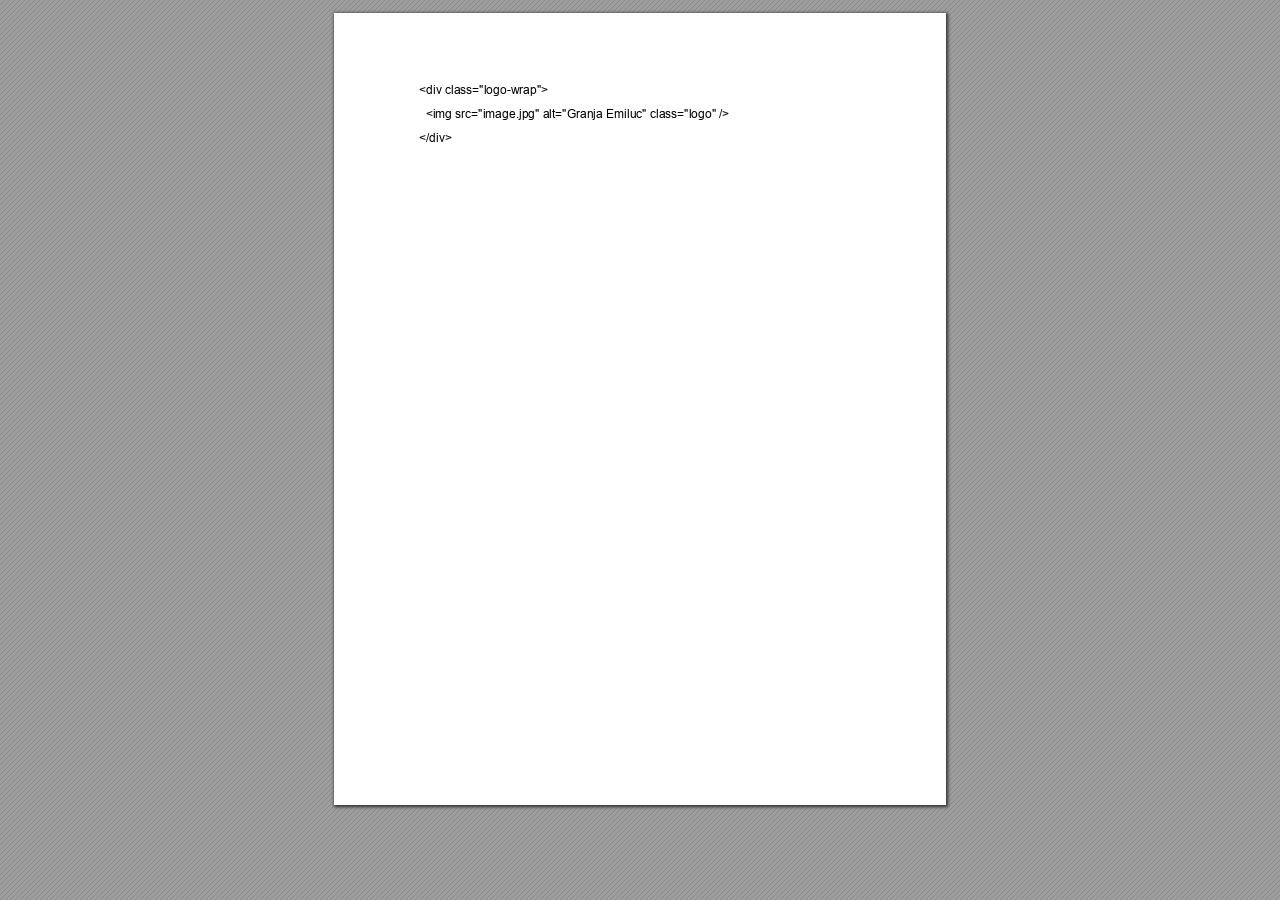
<file: image.jpg.html>
<!DOCTYPE html>
<!-- Created by pdf2htmlEX (https://github.com/pdf2htmlEX/pdf2htmlEX) -->
<html xmlns="http://www.w3.org/1999/xhtml">
<head>
<meta charset="utf-8"/>
<meta name="generator" content="pdf2htmlEX"/>
<meta http-equiv="X-UA-Compatible" content="IE=edge,chrome=1"/>
<style type="text/css">
/*! 
 * Base CSS for pdf2htmlEX
 * Copyright 2012,2013 Lu Wang <coolwanglu@gmail.com> 
 * https://github.com/pdf2htmlEX/pdf2htmlEX/blob/master/share/LICENSE
 */#sidebar{position:absolute;top:0;left:0;bottom:0;width:250px;padding:0;margin:0;overflow:auto}#page-container{position:absolute;top:0;left:0;margin:0;padding:0;border:0}@media screen{#sidebar.opened+#page-container{left:250px}#page-container{bottom:0;right:0;overflow:auto}.loading-indicator{display:none}.loading-indicator.active{display:block;position:absolute;width:64px;height:64px;top:50%;left:50%;margin-top:-32px;margin-left:-32px}.loading-indicator img{position:absolute;top:0;left:0;bottom:0;right:0}}@media print{@page{margin:0}html{margin:0}body{margin:0;-webkit-print-color-adjust:exact}#sidebar{display:none}#page-container{width:auto;height:auto;overflow:visible;background-color:transparent}.d{display:none}}.pf{position:relative;background-color:white;overflow:hidden;margin:0;border:0}.pc{position:absolute;border:0;padding:0;margin:0;top:0;left:0;width:100%;height:100%;overflow:hidden;display:block;transform-origin:0 0;-ms-transform-origin:0 0;-webkit-transform-origin:0 0}.pc.opened{display:block}.bf{position:absolute;border:0;margin:0;top:0;bottom:0;width:100%;height:100%;-ms-user-select:none;-moz-user-select:none;-webkit-user-select:none;user-select:none}.bi{position:absolute;border:0;margin:0;-ms-user-select:none;-moz-user-select:none;-webkit-user-select:none;user-select:none}@media print{.pf{margin:0;box-shadow:none;page-break-after:always;page-break-inside:avoid}@-moz-document url-prefix(){.pf{overflow:visible;border:1px solid #fff}.pc{overflow:visible}}}.c{position:absolute;border:0;padding:0;margin:0;overflow:hidden;display:block}.t{position:absolute;white-space:pre;font-size:1px;transform-origin:0 100%;-ms-transform-origin:0 100%;-webkit-transform-origin:0 100%;unicode-bidi:bidi-override;-moz-font-feature-settings:"liga" 0}.t:after{content:''}.t:before{content:'';display:inline-block}.t span{position:relative;unicode-bidi:bidi-override}._{display:inline-block;color:transparent;z-index:-1}::selection{background:rgba(127,255,255,0.4)}::-moz-selection{background:rgba(127,255,255,0.4)}.pi{display:none}.d{position:absolute;transform-origin:0 100%;-ms-transform-origin:0 100%;-webkit-transform-origin:0 100%}.it{border:0;background-color:rgba(255,255,255,0.0)}.ir:hover{cursor:pointer}</style>
<style type="text/css">
/*! 
 * Fancy styles for pdf2htmlEX
 * Copyright 2012,2013 Lu Wang <coolwanglu@gmail.com> 
 * https://github.com/pdf2htmlEX/pdf2htmlEX/blob/master/share/LICENSE
 */@keyframes fadein{from{opacity:0}to{opacity:1}}@-webkit-keyframes fadein{from{opacity:0}to{opacity:1}}@keyframes swing{0{transform:rotate(0)}10%{transform:rotate(0)}90%{transform:rotate(720deg)}100%{transform:rotate(720deg)}}@-webkit-keyframes swing{0{-webkit-transform:rotate(0)}10%{-webkit-transform:rotate(0)}90%{-webkit-transform:rotate(720deg)}100%{-webkit-transform:rotate(720deg)}}@media screen{#sidebar{background-color:#2f3236;background-image:url("[data-uri]")}#outline{font-family:Georgia,Times,"Times New Roman",serif;font-size:13px;margin:2em 1em}#outline ul{padding:0}#outline li{list-style-type:none;margin:1em 0}#outline li>ul{margin-left:1em}#outline a,#outline a:visited,#outline a:hover,#outline a:active{line-height:1.2;color:#e8e8e8;text-overflow:ellipsis;white-space:nowrap;text-decoration:none;display:block;overflow:hidden;outline:0}#outline a:hover{color:#0cf}#page-container{background-color:#9e9e9e;background-image:url("[data-uri]");-webkit-transition:left 500ms;transition:left 500ms}.pf{margin:13px auto;box-shadow:1px 1px 3px 1px #333;border-collapse:separate}.pc.opened{-webkit-animation:fadein 100ms;animation:fadein 100ms}.loading-indicator.active{-webkit-animation:swing 1.5s ease-in-out .01s infinite alternate none;animation:swing 1.5s ease-in-out .01s infinite alternate none}.checked{background:no-repeat url([data-uri])}}</style>
<style type="text/css">
.ff0{font-family:sans-serif;visibility:hidden;}
@font-face{font-family:ff1;src:url('[data-uri]')format("woff");}.ff1{font-family:ff1;line-height:0.941406;font-style:normal;font-weight:normal;visibility:visible;}
@font-face{font-family:ff2;src:url('[data-uri]')format("woff");}.ff2{font-family:ff2;line-height:1.089000;font-style:normal;font-weight:normal;visibility:visible;}
.m0{transform:matrix(0.250000,0.000000,0.000000,0.250000,0,0);-ms-transform:matrix(0.250000,0.000000,0.000000,0.250000,0,0);-webkit-transform:matrix(0.250000,0.000000,0.000000,0.250000,0,0);}
.v0{vertical-align:0.000000px;}
.ls1{letter-spacing:0.000000px;}
.ls0{letter-spacing:0.096000px;}
.sc_{text-shadow:none;}
.sc0{text-shadow:-0.015em 0 transparent,0 0.015em transparent,0.015em 0 transparent,0 -0.015em  transparent;}
@media screen and (-webkit-min-device-pixel-ratio:0){
.sc_{-webkit-text-stroke:0px transparent;}
.sc0{-webkit-text-stroke:0.015em transparent;text-shadow:none;}
}
.ws0{word-spacing:-13.344000px;}
.ws1{word-spacing:0.000000px;}
.fc0{color:rgb(0,0,0);}
.fs0{font-size:48.000000px;}
.y0{bottom:-0.500000px;}
.y1{bottom:0.000000px;}
.y6{bottom:614.020000px;}
.y5{bottom:638.020000px;}
.y4{bottom:662.020000px;}
.y3{bottom:686.020000px;}
.y2{bottom:710.020000px;}
.h2{height:41.520000px;}
.h0{height:792.000000px;}
.h1{height:792.500000px;}
.w2{width:611.999991px;}
.w0{width:612.000000px;}
.w1{width:612.500000px;}
.x0{left:0.000000px;}
.x1{left:85.103991px;}
@media print{
.v0{vertical-align:0.000000pt;}
.ls1{letter-spacing:0.000000pt;}
.ls0{letter-spacing:0.128000pt;}
.ws0{word-spacing:-17.792000pt;}
.ws1{word-spacing:0.000000pt;}
.fs0{font-size:64.000000pt;}
.y0{bottom:-0.666667pt;}
.y1{bottom:0.000000pt;}
.y6{bottom:818.693333pt;}
.y5{bottom:850.693333pt;}
.y4{bottom:882.693333pt;}
.y3{bottom:914.693333pt;}
.y2{bottom:946.693333pt;}
.h2{height:55.360000pt;}
.h0{height:1056.000000pt;}
.h1{height:1056.666667pt;}
.w2{width:815.999988pt;}
.w0{width:816.000000pt;}
.w1{width:816.666667pt;}
.x0{left:0.000000pt;}
.x1{left:113.471988pt;}
}
</style>
<script>
/*
 Copyright 2012 Mozilla Foundation 
 Copyright 2013 Lu Wang <coolwanglu@gmail.com>
 Apachine License Version 2.0 
*/
(function(){function b(a,b,e,f){var c=(a.className||"").split(/\s+/g);""===c[0]&&c.shift();var d=c.indexOf(b);0>d&&e&&c.push(b);0<=d&&f&&c.splice(d,1);a.className=c.join(" ");return 0<=d}if(!("classList"in document.createElement("div"))){var e={add:function(a){b(this.element,a,!0,!1)},contains:function(a){return b(this.element,a,!1,!1)},remove:function(a){b(this.element,a,!1,!0)},toggle:function(a){b(this.element,a,!0,!0)}};Object.defineProperty(HTMLElement.prototype,"classList",{get:function(){if(this._classList)return this._classList;
var a=Object.create(e,{element:{value:this,writable:!1,enumerable:!0}});Object.defineProperty(this,"_classList",{value:a,writable:!1,enumerable:!1});return a},enumerable:!0})}})();
</script>
<script>
(function(){/*
 pdf2htmlEX.js: Core UI functions for pdf2htmlEX 
 Copyright 2012,2013 Lu Wang <coolwanglu@gmail.com> and other contributors 
 https://github.com/pdf2htmlEX/pdf2htmlEX/blob/master/share/LICENSE 
*/
var pdf2htmlEX=window.pdf2htmlEX=window.pdf2htmlEX||{},CSS_CLASS_NAMES={page_frame:"pf",page_content_box:"pc",page_data:"pi",background_image:"bi",link:"l",input_radio:"ir",__dummy__:"no comma"},DEFAULT_CONFIG={container_id:"page-container",sidebar_id:"sidebar",outline_id:"outline",loading_indicator_cls:"loading-indicator",preload_pages:3,render_timeout:100,scale_step:0.9,key_handler:!0,hashchange_handler:!0,view_history_handler:!0,__dummy__:"no comma"},EPS=1E-6;
function invert(a){var b=a[0]*a[3]-a[1]*a[2];return[a[3]/b,-a[1]/b,-a[2]/b,a[0]/b,(a[2]*a[5]-a[3]*a[4])/b,(a[1]*a[4]-a[0]*a[5])/b]}function transform(a,b){return[a[0]*b[0]+a[2]*b[1]+a[4],a[1]*b[0]+a[3]*b[1]+a[5]]}function get_page_number(a){return parseInt(a.getAttribute("data-page-no"),16)}function disable_dragstart(a){for(var b=0,c=a.length;b<c;++b)a[b].addEventListener("dragstart",function(){return!1},!1)}
function clone_and_extend_objs(a){for(var b={},c=0,e=arguments.length;c<e;++c){var h=arguments[c],d;for(d in h)h.hasOwnProperty(d)&&(b[d]=h[d])}return b}
function Page(a){if(a){this.shown=this.loaded=!1;this.page=a;this.num=get_page_number(a);this.original_height=a.clientHeight;this.original_width=a.clientWidth;var b=a.getElementsByClassName(CSS_CLASS_NAMES.page_content_box)[0];b&&(this.content_box=b,this.original_scale=this.cur_scale=this.original_height/b.clientHeight,this.page_data=JSON.parse(a.getElementsByClassName(CSS_CLASS_NAMES.page_data)[0].getAttribute("data-data")),this.ctm=this.page_data.ctm,this.ictm=invert(this.ctm),this.loaded=!0)}}
Page.prototype={hide:function(){this.loaded&&this.shown&&(this.content_box.classList.remove("opened"),this.shown=!1)},show:function(){this.loaded&&!this.shown&&(this.content_box.classList.add("opened"),this.shown=!0)},rescale:function(a){this.cur_scale=0===a?this.original_scale:a;this.loaded&&(a=this.content_box.style,a.msTransform=a.webkitTransform=a.transform="scale("+this.cur_scale.toFixed(3)+")");a=this.page.style;a.height=this.original_height*this.cur_scale+"px";a.width=this.original_width*this.cur_scale+
"px"},view_position:function(){var a=this.page,b=a.parentNode;return[b.scrollLeft-a.offsetLeft-a.clientLeft,b.scrollTop-a.offsetTop-a.clientTop]},height:function(){return this.page.clientHeight},width:function(){return this.page.clientWidth}};function Viewer(a){this.config=clone_and_extend_objs(DEFAULT_CONFIG,0<arguments.length?a:{});this.pages_loading=[];this.init_before_loading_content();var b=this;document.addEventListener("DOMContentLoaded",function(){b.init_after_loading_content()},!1)}
Viewer.prototype={scale:1,cur_page_idx:0,first_page_idx:0,init_before_loading_content:function(){this.pre_hide_pages()},initialize_radio_button:function(){for(var a=document.getElementsByClassName(CSS_CLASS_NAMES.input_radio),b=0;b<a.length;b++)a[b].addEventListener("click",function(){this.classList.toggle("checked")})},init_after_loading_content:function(){this.sidebar=document.getElementById(this.config.sidebar_id);this.outline=document.getElementById(this.config.outline_id);this.container=document.getElementById(this.config.container_id);
this.loading_indicator=document.getElementsByClassName(this.config.loading_indicator_cls)[0];for(var a=!0,b=this.outline.childNodes,c=0,e=b.length;c<e;++c)if("ul"===b[c].nodeName.toLowerCase()){a=!1;break}a||this.sidebar.classList.add("opened");this.find_pages();if(0!=this.pages.length){disable_dragstart(document.getElementsByClassName(CSS_CLASS_NAMES.background_image));this.config.key_handler&&this.register_key_handler();var h=this;this.config.hashchange_handler&&window.addEventListener("hashchange",
function(a){h.navigate_to_dest(document.location.hash.substring(1))},!1);this.config.view_history_handler&&window.addEventListener("popstate",function(a){a.state&&h.navigate_to_dest(a.state)},!1);this.container.addEventListener("scroll",function(){h.update_page_idx();h.schedule_render(!0)},!1);[this.container,this.outline].forEach(function(a){a.addEventListener("click",h.link_handler.bind(h),!1)});this.initialize_radio_button();this.render()}},find_pages:function(){for(var a=[],b={},c=this.container.childNodes,
e=0,h=c.length;e<h;++e){var d=c[e];d.nodeType===Node.ELEMENT_NODE&&d.classList.contains(CSS_CLASS_NAMES.page_frame)&&(d=new Page(d),a.push(d),b[d.num]=a.length-1)}this.pages=a;this.page_map=b},load_page:function(a,b,c){var e=this.pages;if(!(a>=e.length||(e=e[a],e.loaded||this.pages_loading[a]))){var e=e.page,h=e.getAttribute("data-page-url");if(h){this.pages_loading[a]=!0;var d=e.getElementsByClassName(this.config.loading_indicator_cls)[0];"undefined"===typeof d&&(d=this.loading_indicator.cloneNode(!0),
d.classList.add("active"),e.appendChild(d));var f=this,g=new XMLHttpRequest;g.open("GET",h,!0);g.onload=function(){if(200===g.status||0===g.status){var b=document.createElement("div");b.innerHTML=g.responseText;for(var d=null,b=b.childNodes,e=0,h=b.length;e<h;++e){var p=b[e];if(p.nodeType===Node.ELEMENT_NODE&&p.classList.contains(CSS_CLASS_NAMES.page_frame)){d=p;break}}b=f.pages[a];f.container.replaceChild(d,b.page);b=new Page(d);f.pages[a]=b;b.hide();b.rescale(f.scale);disable_dragstart(d.getElementsByClassName(CSS_CLASS_NAMES.background_image));
f.schedule_render(!1);c&&c(b)}delete f.pages_loading[a]};g.send(null)}void 0===b&&(b=this.config.preload_pages);0<--b&&(f=this,setTimeout(function(){f.load_page(a+1,b)},0))}},pre_hide_pages:function(){var a="@media screen{."+CSS_CLASS_NAMES.page_content_box+"{display:none;}}",b=document.createElement("style");b.styleSheet?b.styleSheet.cssText=a:b.appendChild(document.createTextNode(a));document.head.appendChild(b)},render:function(){for(var a=this.container,b=a.scrollTop,c=a.clientHeight,a=b-c,b=
b+c+c,c=this.pages,e=0,h=c.length;e<h;++e){var d=c[e],f=d.page,g=f.offsetTop+f.clientTop,f=g+f.clientHeight;g<=b&&f>=a?d.loaded?d.show():this.load_page(e):d.hide()}},update_page_idx:function(){var a=this.pages,b=a.length;if(!(2>b)){for(var c=this.container,e=c.scrollTop,c=e+c.clientHeight,h=-1,d=b,f=d-h;1<f;){var g=h+Math.floor(f/2),f=a[g].page;f.offsetTop+f.clientTop+f.clientHeight>=e?d=g:h=g;f=d-h}this.first_page_idx=d;for(var g=h=this.cur_page_idx,k=0;d<b;++d){var f=a[d].page,l=f.offsetTop+f.clientTop,
f=f.clientHeight;if(l>c)break;f=(Math.min(c,l+f)-Math.max(e,l))/f;if(d===h&&Math.abs(f-1)<=EPS){g=h;break}f>k&&(k=f,g=d)}this.cur_page_idx=g}},schedule_render:function(a){if(void 0!==this.render_timer){if(!a)return;clearTimeout(this.render_timer)}var b=this;this.render_timer=setTimeout(function(){delete b.render_timer;b.render()},this.config.render_timeout)},register_key_handler:function(){var a=this;window.addEventListener("DOMMouseScroll",function(b){if(b.ctrlKey){b.preventDefault();var c=a.container,
e=c.getBoundingClientRect(),c=[b.clientX-e.left-c.clientLeft,b.clientY-e.top-c.clientTop];a.rescale(Math.pow(a.config.scale_step,b.detail),!0,c)}},!1);window.addEventListener("keydown",function(b){var c=!1,e=b.ctrlKey||b.metaKey,h=b.altKey;switch(b.keyCode){case 61:case 107:case 187:e&&(a.rescale(1/a.config.scale_step,!0),c=!0);break;case 173:case 109:case 189:e&&(a.rescale(a.config.scale_step,!0),c=!0);break;case 48:e&&(a.rescale(0,!1),c=!0);break;case 33:h?a.scroll_to(a.cur_page_idx-1):a.container.scrollTop-=
a.container.clientHeight;c=!0;break;case 34:h?a.scroll_to(a.cur_page_idx+1):a.container.scrollTop+=a.container.clientHeight;c=!0;break;case 35:a.container.scrollTop=a.container.scrollHeight;c=!0;break;case 36:a.container.scrollTop=0,c=!0}c&&b.preventDefault()},!1)},rescale:function(a,b,c){var e=this.scale;this.scale=a=0===a?1:b?e*a:a;c||(c=[0,0]);b=this.container;c[0]+=b.scrollLeft;c[1]+=b.scrollTop;for(var h=this.pages,d=h.length,f=this.first_page_idx;f<d;++f){var g=h[f].page;if(g.offsetTop+g.clientTop>=
c[1])break}g=f-1;0>g&&(g=0);var g=h[g].page,k=g.clientWidth,f=g.clientHeight,l=g.offsetLeft+g.clientLeft,m=c[0]-l;0>m?m=0:m>k&&(m=k);k=g.offsetTop+g.clientTop;c=c[1]-k;0>c?c=0:c>f&&(c=f);for(f=0;f<d;++f)h[f].rescale(a);b.scrollLeft+=m/e*a+g.offsetLeft+g.clientLeft-m-l;b.scrollTop+=c/e*a+g.offsetTop+g.clientTop-c-k;this.schedule_render(!0)},fit_width:function(){var a=this.cur_page_idx;this.rescale(this.container.clientWidth/this.pages[a].width(),!0);this.scroll_to(a)},fit_height:function(){var a=this.cur_page_idx;
this.rescale(this.container.clientHeight/this.pages[a].height(),!0);this.scroll_to(a)},get_containing_page:function(a){for(;a;){if(a.nodeType===Node.ELEMENT_NODE&&a.classList.contains(CSS_CLASS_NAMES.page_frame)){a=get_page_number(a);var b=this.page_map;return a in b?this.pages[b[a]]:null}a=a.parentNode}return null},link_handler:function(a){var b=a.target,c=b.getAttribute("data-dest-detail");if(c){if(this.config.view_history_handler)try{var e=this.get_current_view_hash();window.history.replaceState(e,
"","#"+e);window.history.pushState(c,"","#"+c)}catch(h){}this.navigate_to_dest(c,this.get_containing_page(b));a.preventDefault()}},navigate_to_dest:function(a,b){try{var c=JSON.parse(a)}catch(e){return}if(c instanceof Array){var h=c[0],d=this.page_map;if(h in d){for(var f=d[h],h=this.pages[f],d=2,g=c.length;d<g;++d){var k=c[d];if(null!==k&&"number"!==typeof k)return}for(;6>c.length;)c.push(null);var g=b||this.pages[this.cur_page_idx],d=g.view_position(),d=transform(g.ictm,[d[0],g.height()-d[1]]),
g=this.scale,l=[0,0],m=!0,k=!1,n=this.scale;switch(c[1]){case "XYZ":l=[null===c[2]?d[0]:c[2]*n,null===c[3]?d[1]:c[3]*n];g=c[4];if(null===g||0===g)g=this.scale;k=!0;break;case "Fit":case "FitB":l=[0,0];k=!0;break;case "FitH":case "FitBH":l=[0,null===c[2]?d[1]:c[2]*n];k=!0;break;case "FitV":case "FitBV":l=[null===c[2]?d[0]:c[2]*n,0];k=!0;break;case "FitR":l=[c[2]*n,c[5]*n],m=!1,k=!0}if(k){this.rescale(g,!1);var p=this,c=function(a){l=transform(a.ctm,l);m&&(l[1]=a.height()-l[1]);p.scroll_to(f,l)};h.loaded?
c(h):(this.load_page(f,void 0,c),this.scroll_to(f))}}}},scroll_to:function(a,b){var c=this.pages;if(!(0>a||a>=c.length)){c=c[a].view_position();void 0===b&&(b=[0,0]);var e=this.container;e.scrollLeft+=b[0]-c[0];e.scrollTop+=b[1]-c[1]}},get_current_view_hash:function(){var a=[],b=this.pages[this.cur_page_idx];a.push(b.num);a.push("XYZ");var c=b.view_position(),c=transform(b.ictm,[c[0],b.height()-c[1]]);a.push(c[0]/this.scale);a.push(c[1]/this.scale);a.push(this.scale);return JSON.stringify(a)}};
pdf2htmlEX.Viewer=Viewer;})();
</script>
<script>
try{
pdf2htmlEX.defaultViewer = new pdf2htmlEX.Viewer({});
}catch(e){}
</script>
<title></title>
</head>
<body>
<div id="sidebar">
<div id="outline">
</div>
</div>
<div id="page-container">
<div id="pf1" class="pf w0 h0" data-page-no="1"><div class="pc pc1 w0 h0"><img class="bi x0 y0 w1 h1" alt="" src="[data-uri]"/><div class="c x0 y1 w2 h0"><div class="t m0 x1 h2 y2 ff1 fs0 fc0 sc0 ls1 ws1">&lt;div class=&quot;logo-wrap&quot;&gt;<span class="ff2"> </span></div><div class="t m0 x1 h2 y3 ff1 fs0 fc0 sc0 ls0 ws1">  <span class="ls1">&lt;img src=&quot;image.jpg&quot; alt=&quot;Granja Emiluc&quot; class=&quot;logo&quot; /&gt;<span class="ff2"> </span></span></div><div class="t m0 x1 h2 y4 ff1 fs0 fc0 sc0 ls1 ws0">&lt;/div&gt;<span class="ff2 ws1"> </span></div><div class="t m0 x1 h2 y5 ff2 fs0 fc0 sc0 ls1 ws1"> </div><div class="t m0 x1 h2 y6 ff2 fs0 fc0 sc0 ls1 ws1"> </div></div></div><div class="pi" data-data='{"ctm":[1.000000,0.000000,0.000000,1.000000,0.000000,0.000000]}'></div></div>
</div>
<div class="loading-indicator">
<img alt="" src="[data-uri]"/>
</div>
</body>
</html>
</file>
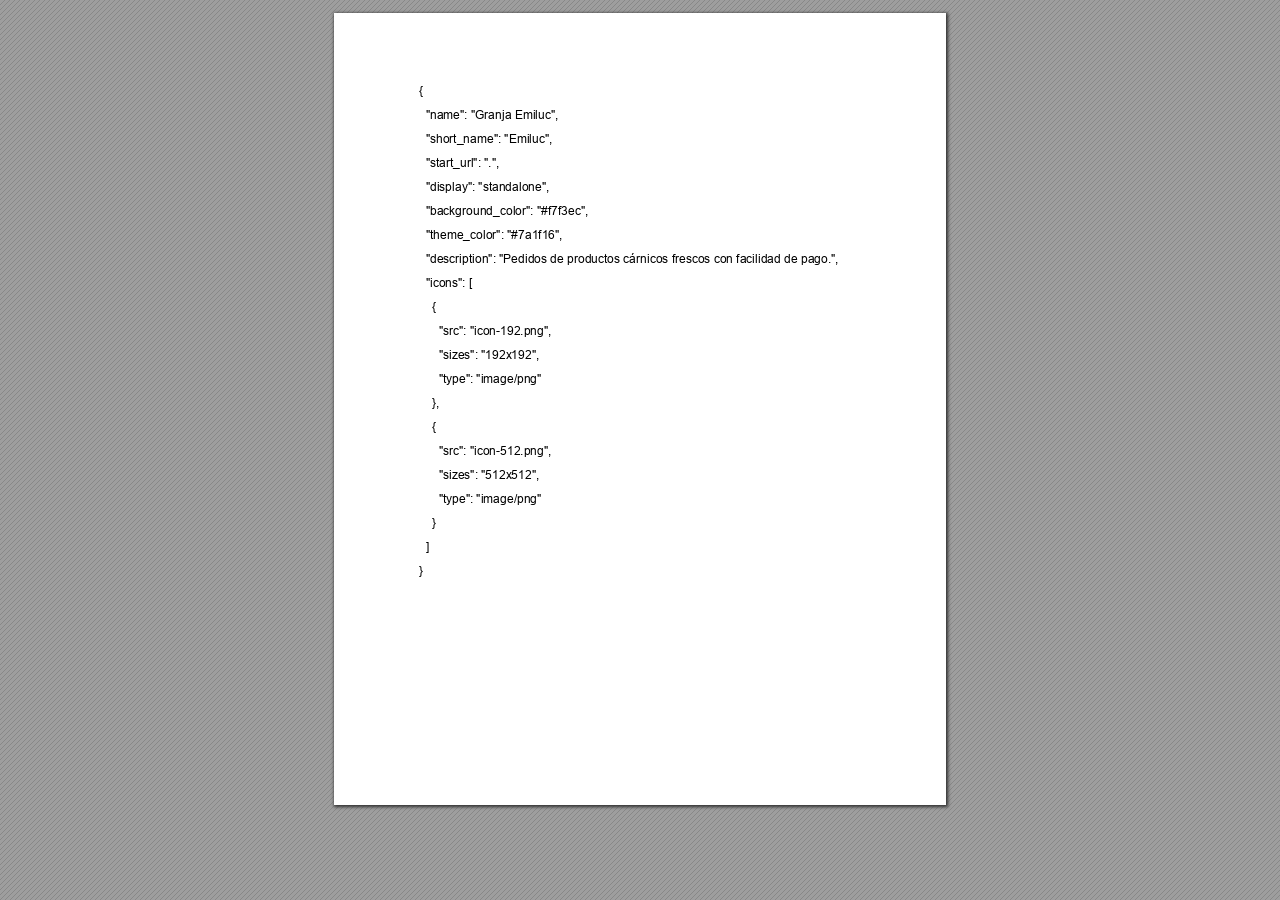
<file: manifest.json.html>
<!DOCTYPE html>
<!-- Created by pdf2htmlEX (https://github.com/pdf2htmlEX/pdf2htmlEX) -->
<html xmlns="http://www.w3.org/1999/xhtml">
<head>
<meta charset="utf-8"/>
<meta name="generator" content="pdf2htmlEX"/>
<meta http-equiv="X-UA-Compatible" content="IE=edge,chrome=1"/>
<style type="text/css">
/*! 
 * Base CSS for pdf2htmlEX
 * Copyright 2012,2013 Lu Wang <coolwanglu@gmail.com> 
 * https://github.com/pdf2htmlEX/pdf2htmlEX/blob/master/share/LICENSE
 */#sidebar{position:absolute;top:0;left:0;bottom:0;width:250px;padding:0;margin:0;overflow:auto}#page-container{position:absolute;top:0;left:0;margin:0;padding:0;border:0}@media screen{#sidebar.opened+#page-container{left:250px}#page-container{bottom:0;right:0;overflow:auto}.loading-indicator{display:none}.loading-indicator.active{display:block;position:absolute;width:64px;height:64px;top:50%;left:50%;margin-top:-32px;margin-left:-32px}.loading-indicator img{position:absolute;top:0;left:0;bottom:0;right:0}}@media print{@page{margin:0}html{margin:0}body{margin:0;-webkit-print-color-adjust:exact}#sidebar{display:none}#page-container{width:auto;height:auto;overflow:visible;background-color:transparent}.d{display:none}}.pf{position:relative;background-color:white;overflow:hidden;margin:0;border:0}.pc{position:absolute;border:0;padding:0;margin:0;top:0;left:0;width:100%;height:100%;overflow:hidden;display:block;transform-origin:0 0;-ms-transform-origin:0 0;-webkit-transform-origin:0 0}.pc.opened{display:block}.bf{position:absolute;border:0;margin:0;top:0;bottom:0;width:100%;height:100%;-ms-user-select:none;-moz-user-select:none;-webkit-user-select:none;user-select:none}.bi{position:absolute;border:0;margin:0;-ms-user-select:none;-moz-user-select:none;-webkit-user-select:none;user-select:none}@media print{.pf{margin:0;box-shadow:none;page-break-after:always;page-break-inside:avoid}@-moz-document url-prefix(){.pf{overflow:visible;border:1px solid #fff}.pc{overflow:visible}}}.c{position:absolute;border:0;padding:0;margin:0;overflow:hidden;display:block}.t{position:absolute;white-space:pre;font-size:1px;transform-origin:0 100%;-ms-transform-origin:0 100%;-webkit-transform-origin:0 100%;unicode-bidi:bidi-override;-moz-font-feature-settings:"liga" 0}.t:after{content:''}.t:before{content:'';display:inline-block}.t span{position:relative;unicode-bidi:bidi-override}._{display:inline-block;color:transparent;z-index:-1}::selection{background:rgba(127,255,255,0.4)}::-moz-selection{background:rgba(127,255,255,0.4)}.pi{display:none}.d{position:absolute;transform-origin:0 100%;-ms-transform-origin:0 100%;-webkit-transform-origin:0 100%}.it{border:0;background-color:rgba(255,255,255,0.0)}.ir:hover{cursor:pointer}</style>
<style type="text/css">
/*! 
 * Fancy styles for pdf2htmlEX
 * Copyright 2012,2013 Lu Wang <coolwanglu@gmail.com> 
 * https://github.com/pdf2htmlEX/pdf2htmlEX/blob/master/share/LICENSE
 */@keyframes fadein{from{opacity:0}to{opacity:1}}@-webkit-keyframes fadein{from{opacity:0}to{opacity:1}}@keyframes swing{0{transform:rotate(0)}10%{transform:rotate(0)}90%{transform:rotate(720deg)}100%{transform:rotate(720deg)}}@-webkit-keyframes swing{0{-webkit-transform:rotate(0)}10%{-webkit-transform:rotate(0)}90%{-webkit-transform:rotate(720deg)}100%{-webkit-transform:rotate(720deg)}}@media screen{#sidebar{background-color:#2f3236;background-image:url("[data-uri]")}#outline{font-family:Georgia,Times,"Times New Roman",serif;font-size:13px;margin:2em 1em}#outline ul{padding:0}#outline li{list-style-type:none;margin:1em 0}#outline li>ul{margin-left:1em}#outline a,#outline a:visited,#outline a:hover,#outline a:active{line-height:1.2;color:#e8e8e8;text-overflow:ellipsis;white-space:nowrap;text-decoration:none;display:block;overflow:hidden;outline:0}#outline a:hover{color:#0cf}#page-container{background-color:#9e9e9e;background-image:url("[data-uri]");-webkit-transition:left 500ms;transition:left 500ms}.pf{margin:13px auto;box-shadow:1px 1px 3px 1px #333;border-collapse:separate}.pc.opened{-webkit-animation:fadein 100ms;animation:fadein 100ms}.loading-indicator.active{-webkit-animation:swing 1.5s ease-in-out .01s infinite alternate none;animation:swing 1.5s ease-in-out .01s infinite alternate none}.checked{background:no-repeat url([data-uri])}}</style>
<style type="text/css">
.ff0{font-family:sans-serif;visibility:hidden;}
@font-face{font-family:ff1;src:url('[data-uri]')format("woff");}.ff1{font-family:ff1;line-height:1.106934;font-style:normal;font-weight:normal;visibility:visible;}
@font-face{font-family:ff2;src:url('[data-uri]')format("woff");}.ff2{font-family:ff2;line-height:1.089000;font-style:normal;font-weight:normal;visibility:visible;}
.m0{transform:matrix(0.250000,0.000000,0.000000,0.250000,0,0);-ms-transform:matrix(0.250000,0.000000,0.000000,0.250000,0,0);-webkit-transform:matrix(0.250000,0.000000,0.000000,0.250000,0,0);}
.v0{vertical-align:0.000000px;}
.ls2{letter-spacing:-0.192000px;}
.ls1{letter-spacing:0.000000px;}
.ls0{letter-spacing:0.096000px;}
.sc_{text-shadow:none;}
.sc0{text-shadow:-0.015em 0 transparent,0 0.015em transparent,0.015em 0 transparent,0 -0.015em  transparent;}
@media screen and (-webkit-min-device-pixel-ratio:0){
.sc_{-webkit-text-stroke:0px transparent;}
.sc0{-webkit-text-stroke:0.015em transparent;text-shadow:none;}
}
.ws0{word-spacing:-13.344000px;}
.ws1{word-spacing:-13.152000px;}
.ws2{word-spacing:0.000000px;}
._0{margin-left:-1.120000px;}
.fc0{color:rgb(0,0,0);}
.fs0{font-size:48.000000px;}
.y0{bottom:-0.500000px;}
.y1{bottom:0.000000px;}
.y17{bottom:206.180000px;}
.y16{bottom:230.210000px;}
.y15{bottom:254.210000px;}
.y14{bottom:278.210000px;}
.y13{bottom:302.210000px;}
.y12{bottom:326.210000px;}
.y11{bottom:350.210000px;}
.y10{bottom:374.090000px;}
.yf{bottom:398.110000px;}
.ye{bottom:422.110000px;}
.yd{bottom:446.110000px;}
.yc{bottom:470.110000px;}
.yb{bottom:494.110000px;}
.ya{bottom:518.110000px;}
.y9{bottom:542.110000px;}
.y8{bottom:566.020000px;}
.y7{bottom:590.020000px;}
.y6{bottom:614.020000px;}
.y5{bottom:638.020000px;}
.y4{bottom:662.020000px;}
.y3{bottom:686.020000px;}
.y2{bottom:710.020000px;}
.h3{height:41.520000px;}
.h2{height:43.031250px;}
.h0{height:792.000000px;}
.h1{height:792.500000px;}
.w2{width:611.999991px;}
.w0{width:612.000000px;}
.w1{width:612.500000px;}
.x0{left:0.000000px;}
.x1{left:85.103991px;}
@media print{
.v0{vertical-align:0.000000pt;}
.ls2{letter-spacing:-0.256000pt;}
.ls1{letter-spacing:0.000000pt;}
.ls0{letter-spacing:0.128000pt;}
.ws0{word-spacing:-17.792000pt;}
.ws1{word-spacing:-17.536000pt;}
.ws2{word-spacing:0.000000pt;}
._0{margin-left:-1.493333pt;}
.fs0{font-size:64.000000pt;}
.y0{bottom:-0.666667pt;}
.y1{bottom:0.000000pt;}
.y17{bottom:274.906667pt;}
.y16{bottom:306.946667pt;}
.y15{bottom:338.946667pt;}
.y14{bottom:370.946667pt;}
.y13{bottom:402.946667pt;}
.y12{bottom:434.946667pt;}
.y11{bottom:466.946667pt;}
.y10{bottom:498.786667pt;}
.yf{bottom:530.813333pt;}
.ye{bottom:562.813333pt;}
.yd{bottom:594.813333pt;}
.yc{bottom:626.813333pt;}
.yb{bottom:658.813333pt;}
.ya{bottom:690.813333pt;}
.y9{bottom:722.813333pt;}
.y8{bottom:754.693333pt;}
.y7{bottom:786.693333pt;}
.y6{bottom:818.693333pt;}
.y5{bottom:850.693333pt;}
.y4{bottom:882.693333pt;}
.y3{bottom:914.693333pt;}
.y2{bottom:946.693333pt;}
.h3{height:55.360000pt;}
.h2{height:57.375000pt;}
.h0{height:1056.000000pt;}
.h1{height:1056.666667pt;}
.w2{width:815.999988pt;}
.w0{width:816.000000pt;}
.w1{width:816.666667pt;}
.x0{left:0.000000pt;}
.x1{left:113.471988pt;}
}
</style>
<script>
/*
 Copyright 2012 Mozilla Foundation 
 Copyright 2013 Lu Wang <coolwanglu@gmail.com>
 Apachine License Version 2.0 
*/
(function(){function b(a,b,e,f){var c=(a.className||"").split(/\s+/g);""===c[0]&&c.shift();var d=c.indexOf(b);0>d&&e&&c.push(b);0<=d&&f&&c.splice(d,1);a.className=c.join(" ");return 0<=d}if(!("classList"in document.createElement("div"))){var e={add:function(a){b(this.element,a,!0,!1)},contains:function(a){return b(this.element,a,!1,!1)},remove:function(a){b(this.element,a,!1,!0)},toggle:function(a){b(this.element,a,!0,!0)}};Object.defineProperty(HTMLElement.prototype,"classList",{get:function(){if(this._classList)return this._classList;
var a=Object.create(e,{element:{value:this,writable:!1,enumerable:!0}});Object.defineProperty(this,"_classList",{value:a,writable:!1,enumerable:!1});return a},enumerable:!0})}})();
</script>
<script>
(function(){/*
 pdf2htmlEX.js: Core UI functions for pdf2htmlEX 
 Copyright 2012,2013 Lu Wang <coolwanglu@gmail.com> and other contributors 
 https://github.com/pdf2htmlEX/pdf2htmlEX/blob/master/share/LICENSE 
*/
var pdf2htmlEX=window.pdf2htmlEX=window.pdf2htmlEX||{},CSS_CLASS_NAMES={page_frame:"pf",page_content_box:"pc",page_data:"pi",background_image:"bi",link:"l",input_radio:"ir",__dummy__:"no comma"},DEFAULT_CONFIG={container_id:"page-container",sidebar_id:"sidebar",outline_id:"outline",loading_indicator_cls:"loading-indicator",preload_pages:3,render_timeout:100,scale_step:0.9,key_handler:!0,hashchange_handler:!0,view_history_handler:!0,__dummy__:"no comma"},EPS=1E-6;
function invert(a){var b=a[0]*a[3]-a[1]*a[2];return[a[3]/b,-a[1]/b,-a[2]/b,a[0]/b,(a[2]*a[5]-a[3]*a[4])/b,(a[1]*a[4]-a[0]*a[5])/b]}function transform(a,b){return[a[0]*b[0]+a[2]*b[1]+a[4],a[1]*b[0]+a[3]*b[1]+a[5]]}function get_page_number(a){return parseInt(a.getAttribute("data-page-no"),16)}function disable_dragstart(a){for(var b=0,c=a.length;b<c;++b)a[b].addEventListener("dragstart",function(){return!1},!1)}
function clone_and_extend_objs(a){for(var b={},c=0,e=arguments.length;c<e;++c){var h=arguments[c],d;for(d in h)h.hasOwnProperty(d)&&(b[d]=h[d])}return b}
function Page(a){if(a){this.shown=this.loaded=!1;this.page=a;this.num=get_page_number(a);this.original_height=a.clientHeight;this.original_width=a.clientWidth;var b=a.getElementsByClassName(CSS_CLASS_NAMES.page_content_box)[0];b&&(this.content_box=b,this.original_scale=this.cur_scale=this.original_height/b.clientHeight,this.page_data=JSON.parse(a.getElementsByClassName(CSS_CLASS_NAMES.page_data)[0].getAttribute("data-data")),this.ctm=this.page_data.ctm,this.ictm=invert(this.ctm),this.loaded=!0)}}
Page.prototype={hide:function(){this.loaded&&this.shown&&(this.content_box.classList.remove("opened"),this.shown=!1)},show:function(){this.loaded&&!this.shown&&(this.content_box.classList.add("opened"),this.shown=!0)},rescale:function(a){this.cur_scale=0===a?this.original_scale:a;this.loaded&&(a=this.content_box.style,a.msTransform=a.webkitTransform=a.transform="scale("+this.cur_scale.toFixed(3)+")");a=this.page.style;a.height=this.original_height*this.cur_scale+"px";a.width=this.original_width*this.cur_scale+
"px"},view_position:function(){var a=this.page,b=a.parentNode;return[b.scrollLeft-a.offsetLeft-a.clientLeft,b.scrollTop-a.offsetTop-a.clientTop]},height:function(){return this.page.clientHeight},width:function(){return this.page.clientWidth}};function Viewer(a){this.config=clone_and_extend_objs(DEFAULT_CONFIG,0<arguments.length?a:{});this.pages_loading=[];this.init_before_loading_content();var b=this;document.addEventListener("DOMContentLoaded",function(){b.init_after_loading_content()},!1)}
Viewer.prototype={scale:1,cur_page_idx:0,first_page_idx:0,init_before_loading_content:function(){this.pre_hide_pages()},initialize_radio_button:function(){for(var a=document.getElementsByClassName(CSS_CLASS_NAMES.input_radio),b=0;b<a.length;b++)a[b].addEventListener("click",function(){this.classList.toggle("checked")})},init_after_loading_content:function(){this.sidebar=document.getElementById(this.config.sidebar_id);this.outline=document.getElementById(this.config.outline_id);this.container=document.getElementById(this.config.container_id);
this.loading_indicator=document.getElementsByClassName(this.config.loading_indicator_cls)[0];for(var a=!0,b=this.outline.childNodes,c=0,e=b.length;c<e;++c)if("ul"===b[c].nodeName.toLowerCase()){a=!1;break}a||this.sidebar.classList.add("opened");this.find_pages();if(0!=this.pages.length){disable_dragstart(document.getElementsByClassName(CSS_CLASS_NAMES.background_image));this.config.key_handler&&this.register_key_handler();var h=this;this.config.hashchange_handler&&window.addEventListener("hashchange",
function(a){h.navigate_to_dest(document.location.hash.substring(1))},!1);this.config.view_history_handler&&window.addEventListener("popstate",function(a){a.state&&h.navigate_to_dest(a.state)},!1);this.container.addEventListener("scroll",function(){h.update_page_idx();h.schedule_render(!0)},!1);[this.container,this.outline].forEach(function(a){a.addEventListener("click",h.link_handler.bind(h),!1)});this.initialize_radio_button();this.render()}},find_pages:function(){for(var a=[],b={},c=this.container.childNodes,
e=0,h=c.length;e<h;++e){var d=c[e];d.nodeType===Node.ELEMENT_NODE&&d.classList.contains(CSS_CLASS_NAMES.page_frame)&&(d=new Page(d),a.push(d),b[d.num]=a.length-1)}this.pages=a;this.page_map=b},load_page:function(a,b,c){var e=this.pages;if(!(a>=e.length||(e=e[a],e.loaded||this.pages_loading[a]))){var e=e.page,h=e.getAttribute("data-page-url");if(h){this.pages_loading[a]=!0;var d=e.getElementsByClassName(this.config.loading_indicator_cls)[0];"undefined"===typeof d&&(d=this.loading_indicator.cloneNode(!0),
d.classList.add("active"),e.appendChild(d));var f=this,g=new XMLHttpRequest;g.open("GET",h,!0);g.onload=function(){if(200===g.status||0===g.status){var b=document.createElement("div");b.innerHTML=g.responseText;for(var d=null,b=b.childNodes,e=0,h=b.length;e<h;++e){var p=b[e];if(p.nodeType===Node.ELEMENT_NODE&&p.classList.contains(CSS_CLASS_NAMES.page_frame)){d=p;break}}b=f.pages[a];f.container.replaceChild(d,b.page);b=new Page(d);f.pages[a]=b;b.hide();b.rescale(f.scale);disable_dragstart(d.getElementsByClassName(CSS_CLASS_NAMES.background_image));
f.schedule_render(!1);c&&c(b)}delete f.pages_loading[a]};g.send(null)}void 0===b&&(b=this.config.preload_pages);0<--b&&(f=this,setTimeout(function(){f.load_page(a+1,b)},0))}},pre_hide_pages:function(){var a="@media screen{."+CSS_CLASS_NAMES.page_content_box+"{display:none;}}",b=document.createElement("style");b.styleSheet?b.styleSheet.cssText=a:b.appendChild(document.createTextNode(a));document.head.appendChild(b)},render:function(){for(var a=this.container,b=a.scrollTop,c=a.clientHeight,a=b-c,b=
b+c+c,c=this.pages,e=0,h=c.length;e<h;++e){var d=c[e],f=d.page,g=f.offsetTop+f.clientTop,f=g+f.clientHeight;g<=b&&f>=a?d.loaded?d.show():this.load_page(e):d.hide()}},update_page_idx:function(){var a=this.pages,b=a.length;if(!(2>b)){for(var c=this.container,e=c.scrollTop,c=e+c.clientHeight,h=-1,d=b,f=d-h;1<f;){var g=h+Math.floor(f/2),f=a[g].page;f.offsetTop+f.clientTop+f.clientHeight>=e?d=g:h=g;f=d-h}this.first_page_idx=d;for(var g=h=this.cur_page_idx,k=0;d<b;++d){var f=a[d].page,l=f.offsetTop+f.clientTop,
f=f.clientHeight;if(l>c)break;f=(Math.min(c,l+f)-Math.max(e,l))/f;if(d===h&&Math.abs(f-1)<=EPS){g=h;break}f>k&&(k=f,g=d)}this.cur_page_idx=g}},schedule_render:function(a){if(void 0!==this.render_timer){if(!a)return;clearTimeout(this.render_timer)}var b=this;this.render_timer=setTimeout(function(){delete b.render_timer;b.render()},this.config.render_timeout)},register_key_handler:function(){var a=this;window.addEventListener("DOMMouseScroll",function(b){if(b.ctrlKey){b.preventDefault();var c=a.container,
e=c.getBoundingClientRect(),c=[b.clientX-e.left-c.clientLeft,b.clientY-e.top-c.clientTop];a.rescale(Math.pow(a.config.scale_step,b.detail),!0,c)}},!1);window.addEventListener("keydown",function(b){var c=!1,e=b.ctrlKey||b.metaKey,h=b.altKey;switch(b.keyCode){case 61:case 107:case 187:e&&(a.rescale(1/a.config.scale_step,!0),c=!0);break;case 173:case 109:case 189:e&&(a.rescale(a.config.scale_step,!0),c=!0);break;case 48:e&&(a.rescale(0,!1),c=!0);break;case 33:h?a.scroll_to(a.cur_page_idx-1):a.container.scrollTop-=
a.container.clientHeight;c=!0;break;case 34:h?a.scroll_to(a.cur_page_idx+1):a.container.scrollTop+=a.container.clientHeight;c=!0;break;case 35:a.container.scrollTop=a.container.scrollHeight;c=!0;break;case 36:a.container.scrollTop=0,c=!0}c&&b.preventDefault()},!1)},rescale:function(a,b,c){var e=this.scale;this.scale=a=0===a?1:b?e*a:a;c||(c=[0,0]);b=this.container;c[0]+=b.scrollLeft;c[1]+=b.scrollTop;for(var h=this.pages,d=h.length,f=this.first_page_idx;f<d;++f){var g=h[f].page;if(g.offsetTop+g.clientTop>=
c[1])break}g=f-1;0>g&&(g=0);var g=h[g].page,k=g.clientWidth,f=g.clientHeight,l=g.offsetLeft+g.clientLeft,m=c[0]-l;0>m?m=0:m>k&&(m=k);k=g.offsetTop+g.clientTop;c=c[1]-k;0>c?c=0:c>f&&(c=f);for(f=0;f<d;++f)h[f].rescale(a);b.scrollLeft+=m/e*a+g.offsetLeft+g.clientLeft-m-l;b.scrollTop+=c/e*a+g.offsetTop+g.clientTop-c-k;this.schedule_render(!0)},fit_width:function(){var a=this.cur_page_idx;this.rescale(this.container.clientWidth/this.pages[a].width(),!0);this.scroll_to(a)},fit_height:function(){var a=this.cur_page_idx;
this.rescale(this.container.clientHeight/this.pages[a].height(),!0);this.scroll_to(a)},get_containing_page:function(a){for(;a;){if(a.nodeType===Node.ELEMENT_NODE&&a.classList.contains(CSS_CLASS_NAMES.page_frame)){a=get_page_number(a);var b=this.page_map;return a in b?this.pages[b[a]]:null}a=a.parentNode}return null},link_handler:function(a){var b=a.target,c=b.getAttribute("data-dest-detail");if(c){if(this.config.view_history_handler)try{var e=this.get_current_view_hash();window.history.replaceState(e,
"","#"+e);window.history.pushState(c,"","#"+c)}catch(h){}this.navigate_to_dest(c,this.get_containing_page(b));a.preventDefault()}},navigate_to_dest:function(a,b){try{var c=JSON.parse(a)}catch(e){return}if(c instanceof Array){var h=c[0],d=this.page_map;if(h in d){for(var f=d[h],h=this.pages[f],d=2,g=c.length;d<g;++d){var k=c[d];if(null!==k&&"number"!==typeof k)return}for(;6>c.length;)c.push(null);var g=b||this.pages[this.cur_page_idx],d=g.view_position(),d=transform(g.ictm,[d[0],g.height()-d[1]]),
g=this.scale,l=[0,0],m=!0,k=!1,n=this.scale;switch(c[1]){case "XYZ":l=[null===c[2]?d[0]:c[2]*n,null===c[3]?d[1]:c[3]*n];g=c[4];if(null===g||0===g)g=this.scale;k=!0;break;case "Fit":case "FitB":l=[0,0];k=!0;break;case "FitH":case "FitBH":l=[0,null===c[2]?d[1]:c[2]*n];k=!0;break;case "FitV":case "FitBV":l=[null===c[2]?d[0]:c[2]*n,0];k=!0;break;case "FitR":l=[c[2]*n,c[5]*n],m=!1,k=!0}if(k){this.rescale(g,!1);var p=this,c=function(a){l=transform(a.ctm,l);m&&(l[1]=a.height()-l[1]);p.scroll_to(f,l)};h.loaded?
c(h):(this.load_page(f,void 0,c),this.scroll_to(f))}}}},scroll_to:function(a,b){var c=this.pages;if(!(0>a||a>=c.length)){c=c[a].view_position();void 0===b&&(b=[0,0]);var e=this.container;e.scrollLeft+=b[0]-c[0];e.scrollTop+=b[1]-c[1]}},get_current_view_hash:function(){var a=[],b=this.pages[this.cur_page_idx];a.push(b.num);a.push("XYZ");var c=b.view_position(),c=transform(b.ictm,[c[0],b.height()-c[1]]);a.push(c[0]/this.scale);a.push(c[1]/this.scale);a.push(this.scale);return JSON.stringify(a)}};
pdf2htmlEX.Viewer=Viewer;})();
</script>
<script>
try{
pdf2htmlEX.defaultViewer = new pdf2htmlEX.Viewer({});
}catch(e){}
</script>
<title></title>
</head>
<body>
<div id="sidebar">
<div id="outline">
</div>
</div>
<div id="page-container">
<div id="pf1" class="pf w0 h0" data-page-no="1"><div class="pc pc1 w0 h0"><img class="bi x0 y0 w1 h1" alt="" src="[data-uri]"/><div class="c x0 y1 w2 h0"><div class="t m0 x1 h2 y2 ff1 fs0 fc0 sc0 ls1 ws0">{<span class="ff2 ws2"> </span></div><div class="t m0 x1 h2 y3 ff1 fs0 fc0 sc0 ls0 ws2">  <span class="ls1">&quot;name&quot;: &quot;Granja Emiluc&quot;,<span class="ff2"> </span></span></div><div class="t m0 x1 h2 y4 ff1 fs0 fc0 sc0 ls0 ws2">  <span class="ls1">&quot;short_name&quot;: &quot;Emiluc&quot;,<span class="ff2"> </span></span></div><div class="t m0 x1 h2 y5 ff1 fs0 fc0 sc0 ls0 ws2">  <span class="ls1">&quot;start_url&quot;: &quot;.&quot;,<span class="ff2"> </span></span></div><div class="t m0 x1 h2 y6 ff1 fs0 fc0 sc0 ls0 ws2">  <span class="ls1">&quot;display&quot;: &quot;standalone&quot;,<span class="ff2"> </span></span></div><div class="t m0 x1 h2 y7 ff1 fs0 fc0 sc0 ls0 ws2">  <span class="ls1">&quot;background_color&quot;: &quot;#f7f3ec&quot;,<span class="ff2"> </span></span></div><div class="t m0 x1 h2 y8 ff1 fs0 fc0 sc0 ls0 ws2">  <span class="ls1">&quot;theme_color&quot;: &quot;#7a1f16&quot;,<span class="ff2"> </span></span></div><div class="t m0 x1 h2 y9 ff1 fs0 fc0 sc0 ls0 ws2">  <span class="ls1">&quot;description&quot;: &quot;Pedidos de productos cárnicos frescos con facilidad de pago.&quot;,<span class="ff2"> </span></span></div><div class="t m0 x1 h2 ya ff1 fs0 fc0 sc0 ls0 ws2">  <span class="ls1">&quot;icons&quot;: [<span class="ff2"> </span></span></div><div class="t m0 x1 h2 yb ff1 fs0 fc0 sc0 ls0 ws2">    <span class="ls1 ws0">{<span class="ff2 ws2"> </span></span></div><div class="t m0 x1 h2 yc ff1 fs0 fc0 sc0 ls0 ws2">      <span class="ls1">&quot;src&quot;: &quot;icon-192.png&quot;,<span class="ff2"> </span></span></div><div class="t m0 x1 h2 yd ff1 fs0 fc0 sc0 ls0 ws2">      <span class="ls1">&quot;sizes&quot;: &quot;192x<span class="_ _0"></span>192&quot;,<span class="ff2"> </span></span></div><div class="t m0 x1 h2 ye ff1 fs0 fc0 sc0 ls0 ws2">      <span class="ls1">&quot;type&quot;: &quot;image/png&quot;<span class="ff2"> </span></span></div><div class="t m0 x1 h2 yf ff1 fs0 fc0 sc0 ls0 ws2">    <span class="ls2 ws1">},</span><span class="ff2 ls1"> </span></div><div class="t m0 x1 h2 y10 ff1 fs0 fc0 sc0 ls0 ws2">    <span class="ls1 ws0">{<span class="ff2 ws2"> </span></span></div><div class="t m0 x1 h2 y11 ff1 fs0 fc0 sc0 ls0 ws2">      <span class="ls1">&quot;src&quot;: &quot;icon-512.png&quot;,<span class="ff2"> </span></span></div><div class="t m0 x1 h2 y12 ff1 fs0 fc0 sc0 ls0 ws2">      <span class="ls1">&quot;sizes&quot;: &quot;512x<span class="_ _0"></span>512&quot;,<span class="ff2"> </span></span></div><div class="t m0 x1 h2 y13 ff1 fs0 fc0 sc0 ls0 ws2">      <span class="ls1">&quot;type&quot;: &quot;image/png&quot;<span class="ff2"> </span></span></div><div class="t m0 x1 h2 y14 ff1 fs0 fc0 sc0 ls0 ws2">    <span class="ls1 ws0">}<span class="ff2 ws2"> </span></span></div><div class="t m0 x1 h2 y15 ff1 fs0 fc0 sc0 ls0 ws2">  <span class="ls1 ws0">]<span class="ff2 ws2"> </span></span></div><div class="t m0 x1 h2 y16 ff1 fs0 fc0 sc0 ls1 ws0">}<span class="ff2 ws2"> </span></div><div class="t m0 x1 h3 y17 ff2 fs0 fc0 sc0 ls1 ws2"> </div></div></div><div class="pi" data-data='{"ctm":[1.000000,0.000000,0.000000,1.000000,0.000000,0.000000]}'></div></div>
</div>
<div class="loading-indicator">
<img alt="" src="[data-uri]"/>
</div>
</body>
</html>
</file>
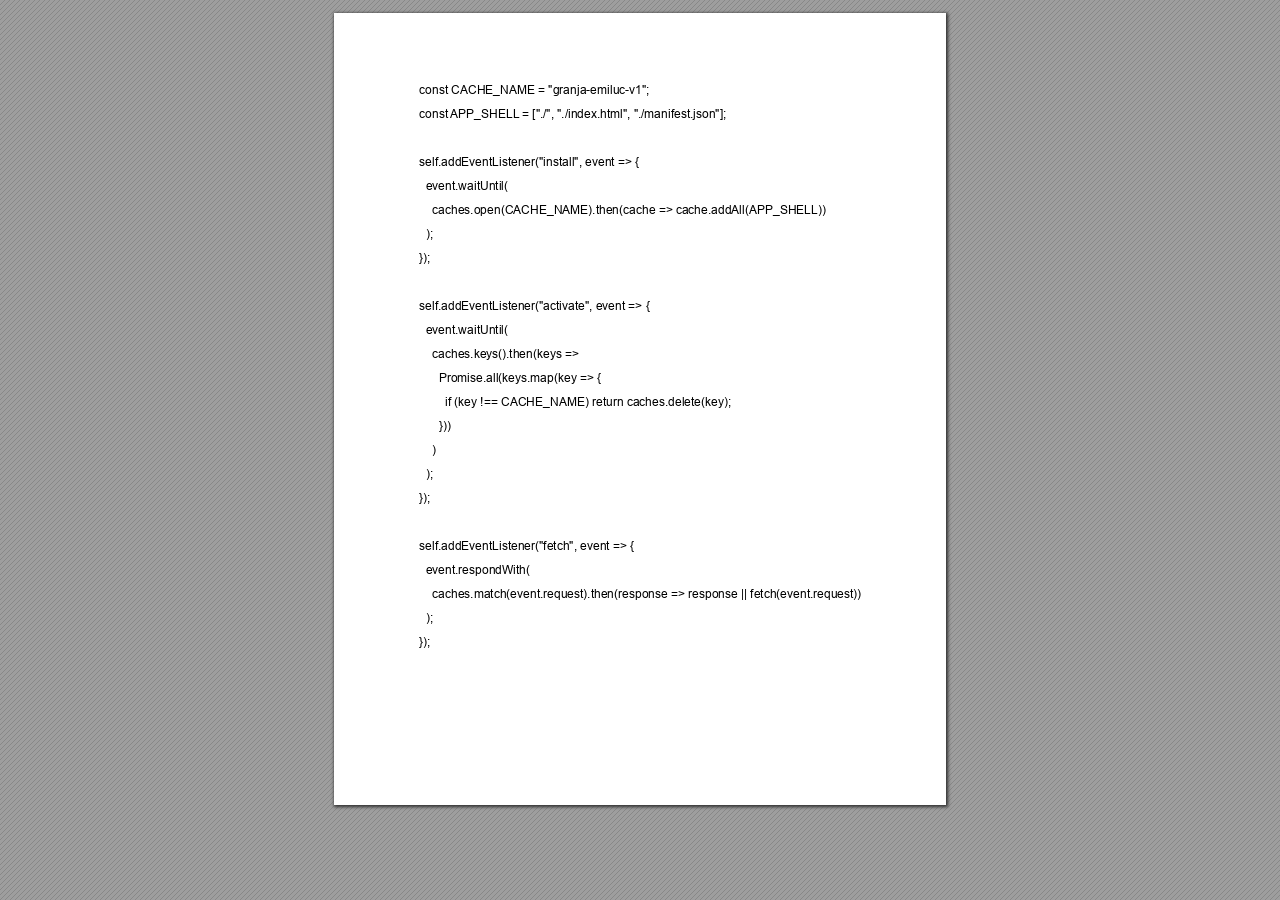
<file: sw.js.html>
<!DOCTYPE html>
<!-- Created by pdf2htmlEX (https://github.com/pdf2htmlEX/pdf2htmlEX) -->
<html xmlns="http://www.w3.org/1999/xhtml">
<head>
<meta charset="utf-8"/>
<meta name="generator" content="pdf2htmlEX"/>
<meta http-equiv="X-UA-Compatible" content="IE=edge,chrome=1"/>
<style type="text/css">
/*! 
 * Base CSS for pdf2htmlEX
 * Copyright 2012,2013 Lu Wang <coolwanglu@gmail.com> 
 * https://github.com/pdf2htmlEX/pdf2htmlEX/blob/master/share/LICENSE
 */#sidebar{position:absolute;top:0;left:0;bottom:0;width:250px;padding:0;margin:0;overflow:auto}#page-container{position:absolute;top:0;left:0;margin:0;padding:0;border:0}@media screen{#sidebar.opened+#page-container{left:250px}#page-container{bottom:0;right:0;overflow:auto}.loading-indicator{display:none}.loading-indicator.active{display:block;position:absolute;width:64px;height:64px;top:50%;left:50%;margin-top:-32px;margin-left:-32px}.loading-indicator img{position:absolute;top:0;left:0;bottom:0;right:0}}@media print{@page{margin:0}html{margin:0}body{margin:0;-webkit-print-color-adjust:exact}#sidebar{display:none}#page-container{width:auto;height:auto;overflow:visible;background-color:transparent}.d{display:none}}.pf{position:relative;background-color:white;overflow:hidden;margin:0;border:0}.pc{position:absolute;border:0;padding:0;margin:0;top:0;left:0;width:100%;height:100%;overflow:hidden;display:block;transform-origin:0 0;-ms-transform-origin:0 0;-webkit-transform-origin:0 0}.pc.opened{display:block}.bf{position:absolute;border:0;margin:0;top:0;bottom:0;width:100%;height:100%;-ms-user-select:none;-moz-user-select:none;-webkit-user-select:none;user-select:none}.bi{position:absolute;border:0;margin:0;-ms-user-select:none;-moz-user-select:none;-webkit-user-select:none;user-select:none}@media print{.pf{margin:0;box-shadow:none;page-break-after:always;page-break-inside:avoid}@-moz-document url-prefix(){.pf{overflow:visible;border:1px solid #fff}.pc{overflow:visible}}}.c{position:absolute;border:0;padding:0;margin:0;overflow:hidden;display:block}.t{position:absolute;white-space:pre;font-size:1px;transform-origin:0 100%;-ms-transform-origin:0 100%;-webkit-transform-origin:0 100%;unicode-bidi:bidi-override;-moz-font-feature-settings:"liga" 0}.t:after{content:''}.t:before{content:'';display:inline-block}.t span{position:relative;unicode-bidi:bidi-override}._{display:inline-block;color:transparent;z-index:-1}::selection{background:rgba(127,255,255,0.4)}::-moz-selection{background:rgba(127,255,255,0.4)}.pi{display:none}.d{position:absolute;transform-origin:0 100%;-ms-transform-origin:0 100%;-webkit-transform-origin:0 100%}.it{border:0;background-color:rgba(255,255,255,0.0)}.ir:hover{cursor:pointer}</style>
<style type="text/css">
/*! 
 * Fancy styles for pdf2htmlEX
 * Copyright 2012,2013 Lu Wang <coolwanglu@gmail.com> 
 * https://github.com/pdf2htmlEX/pdf2htmlEX/blob/master/share/LICENSE
 */@keyframes fadein{from{opacity:0}to{opacity:1}}@-webkit-keyframes fadein{from{opacity:0}to{opacity:1}}@keyframes swing{0{transform:rotate(0)}10%{transform:rotate(0)}90%{transform:rotate(720deg)}100%{transform:rotate(720deg)}}@-webkit-keyframes swing{0{-webkit-transform:rotate(0)}10%{-webkit-transform:rotate(0)}90%{-webkit-transform:rotate(720deg)}100%{-webkit-transform:rotate(720deg)}}@media screen{#sidebar{background-color:#2f3236;background-image:url("[data-uri]")}#outline{font-family:Georgia,Times,"Times New Roman",serif;font-size:13px;margin:2em 1em}#outline ul{padding:0}#outline li{list-style-type:none;margin:1em 0}#outline li>ul{margin-left:1em}#outline a,#outline a:visited,#outline a:hover,#outline a:active{line-height:1.2;color:#e8e8e8;text-overflow:ellipsis;white-space:nowrap;text-decoration:none;display:block;overflow:hidden;outline:0}#outline a:hover{color:#0cf}#page-container{background-color:#9e9e9e;background-image:url("[data-uri]");-webkit-transition:left 500ms;transition:left 500ms}.pf{margin:13px auto;box-shadow:1px 1px 3px 1px #333;border-collapse:separate}.pc.opened{-webkit-animation:fadein 100ms;animation:fadein 100ms}.loading-indicator.active{-webkit-animation:swing 1.5s ease-in-out .01s infinite alternate none;animation:swing 1.5s ease-in-out .01s infinite alternate none}.checked{background:no-repeat url([data-uri])}}</style>
<style type="text/css">
.ff0{font-family:sans-serif;visibility:hidden;}
@font-face{font-family:ff1;src:url('[data-uri]')format("woff");}.ff1{font-family:ff1;line-height:0.941406;font-style:normal;font-weight:normal;visibility:visible;}
@font-face{font-family:ff2;src:url('[data-uri]')format("woff");}.ff2{font-family:ff2;line-height:1.089000;font-style:normal;font-weight:normal;visibility:visible;}
.m0{transform:matrix(0.250000,0.000000,0.000000,0.250000,0,0);-ms-transform:matrix(0.250000,0.000000,0.000000,0.250000,0,0);-webkit-transform:matrix(0.250000,0.000000,0.000000,0.250000,0,0);}
.v0{vertical-align:0.000000px;}
.ls2{letter-spacing:-0.144000px;}
.ls1{letter-spacing:0.000000px;}
.ls0{letter-spacing:0.096000px;}
.sc_{text-shadow:none;}
.sc0{text-shadow:-0.015em 0 transparent,0 0.015em transparent,0.015em 0 transparent,0 -0.015em  transparent;}
@media screen and (-webkit-min-device-pixel-ratio:0){
.sc_{-webkit-text-stroke:0px transparent;}
.sc0{-webkit-text-stroke:0.015em transparent;text-shadow:none;}
}
.ws0{word-spacing:-13.344000px;}
.ws1{word-spacing:-13.200000px;}
.ws2{word-spacing:0.000000px;}
._0{margin-left:-2.400000px;}
._1{margin-left:-1.152000px;}
._2{width:1.024000px;}
.fc0{color:rgb(0,0,0);}
.fs0{font-size:48.000000px;}
.y0{bottom:-0.500000px;}
.y1{bottom:0.000000px;}
.y1a{bottom:134.300000px;}
.y19{bottom:158.300000px;}
.y18{bottom:182.300000px;}
.y17{bottom:206.180000px;}
.y16{bottom:230.210000px;}
.y15{bottom:254.210000px;}
.y14{bottom:278.210000px;}
.y13{bottom:302.210000px;}
.y12{bottom:326.210000px;}
.y11{bottom:350.210000px;}
.y10{bottom:374.090000px;}
.yf{bottom:398.110000px;}
.ye{bottom:422.110000px;}
.yd{bottom:446.110000px;}
.yc{bottom:470.110000px;}
.yb{bottom:494.110000px;}
.ya{bottom:518.110000px;}
.y9{bottom:542.110000px;}
.y8{bottom:566.020000px;}
.y7{bottom:590.020000px;}
.y6{bottom:614.020000px;}
.y5{bottom:638.020000px;}
.y4{bottom:662.020000px;}
.y3{bottom:686.020000px;}
.y2{bottom:710.020000px;}
.h2{height:41.520000px;}
.h0{height:792.000000px;}
.h1{height:792.500000px;}
.w2{width:611.999991px;}
.w0{width:612.000000px;}
.w1{width:612.500000px;}
.x0{left:0.000000px;}
.x1{left:85.103991px;}
@media print{
.v0{vertical-align:0.000000pt;}
.ls2{letter-spacing:-0.192000pt;}
.ls1{letter-spacing:0.000000pt;}
.ls0{letter-spacing:0.128000pt;}
.ws0{word-spacing:-17.792000pt;}
.ws1{word-spacing:-17.600000pt;}
.ws2{word-spacing:0.000000pt;}
._0{margin-left:-3.200000pt;}
._1{margin-left:-1.536000pt;}
._2{width:1.365333pt;}
.fs0{font-size:64.000000pt;}
.y0{bottom:-0.666667pt;}
.y1{bottom:0.000000pt;}
.y1a{bottom:179.066667pt;}
.y19{bottom:211.066667pt;}
.y18{bottom:243.066667pt;}
.y17{bottom:274.906667pt;}
.y16{bottom:306.946667pt;}
.y15{bottom:338.946667pt;}
.y14{bottom:370.946667pt;}
.y13{bottom:402.946667pt;}
.y12{bottom:434.946667pt;}
.y11{bottom:466.946667pt;}
.y10{bottom:498.786667pt;}
.yf{bottom:530.813333pt;}
.ye{bottom:562.813333pt;}
.yd{bottom:594.813333pt;}
.yc{bottom:626.813333pt;}
.yb{bottom:658.813333pt;}
.ya{bottom:690.813333pt;}
.y9{bottom:722.813333pt;}
.y8{bottom:754.693333pt;}
.y7{bottom:786.693333pt;}
.y6{bottom:818.693333pt;}
.y5{bottom:850.693333pt;}
.y4{bottom:882.693333pt;}
.y3{bottom:914.693333pt;}
.y2{bottom:946.693333pt;}
.h2{height:55.360000pt;}
.h0{height:1056.000000pt;}
.h1{height:1056.666667pt;}
.w2{width:815.999988pt;}
.w0{width:816.000000pt;}
.w1{width:816.666667pt;}
.x0{left:0.000000pt;}
.x1{left:113.471988pt;}
}
</style>
<script>
/*
 Copyright 2012 Mozilla Foundation 
 Copyright 2013 Lu Wang <coolwanglu@gmail.com>
 Apachine License Version 2.0 
*/
(function(){function b(a,b,e,f){var c=(a.className||"").split(/\s+/g);""===c[0]&&c.shift();var d=c.indexOf(b);0>d&&e&&c.push(b);0<=d&&f&&c.splice(d,1);a.className=c.join(" ");return 0<=d}if(!("classList"in document.createElement("div"))){var e={add:function(a){b(this.element,a,!0,!1)},contains:function(a){return b(this.element,a,!1,!1)},remove:function(a){b(this.element,a,!1,!0)},toggle:function(a){b(this.element,a,!0,!0)}};Object.defineProperty(HTMLElement.prototype,"classList",{get:function(){if(this._classList)return this._classList;
var a=Object.create(e,{element:{value:this,writable:!1,enumerable:!0}});Object.defineProperty(this,"_classList",{value:a,writable:!1,enumerable:!1});return a},enumerable:!0})}})();
</script>
<script>
(function(){/*
 pdf2htmlEX.js: Core UI functions for pdf2htmlEX 
 Copyright 2012,2013 Lu Wang <coolwanglu@gmail.com> and other contributors 
 https://github.com/pdf2htmlEX/pdf2htmlEX/blob/master/share/LICENSE 
*/
var pdf2htmlEX=window.pdf2htmlEX=window.pdf2htmlEX||{},CSS_CLASS_NAMES={page_frame:"pf",page_content_box:"pc",page_data:"pi",background_image:"bi",link:"l",input_radio:"ir",__dummy__:"no comma"},DEFAULT_CONFIG={container_id:"page-container",sidebar_id:"sidebar",outline_id:"outline",loading_indicator_cls:"loading-indicator",preload_pages:3,render_timeout:100,scale_step:0.9,key_handler:!0,hashchange_handler:!0,view_history_handler:!0,__dummy__:"no comma"},EPS=1E-6;
function invert(a){var b=a[0]*a[3]-a[1]*a[2];return[a[3]/b,-a[1]/b,-a[2]/b,a[0]/b,(a[2]*a[5]-a[3]*a[4])/b,(a[1]*a[4]-a[0]*a[5])/b]}function transform(a,b){return[a[0]*b[0]+a[2]*b[1]+a[4],a[1]*b[0]+a[3]*b[1]+a[5]]}function get_page_number(a){return parseInt(a.getAttribute("data-page-no"),16)}function disable_dragstart(a){for(var b=0,c=a.length;b<c;++b)a[b].addEventListener("dragstart",function(){return!1},!1)}
function clone_and_extend_objs(a){for(var b={},c=0,e=arguments.length;c<e;++c){var h=arguments[c],d;for(d in h)h.hasOwnProperty(d)&&(b[d]=h[d])}return b}
function Page(a){if(a){this.shown=this.loaded=!1;this.page=a;this.num=get_page_number(a);this.original_height=a.clientHeight;this.original_width=a.clientWidth;var b=a.getElementsByClassName(CSS_CLASS_NAMES.page_content_box)[0];b&&(this.content_box=b,this.original_scale=this.cur_scale=this.original_height/b.clientHeight,this.page_data=JSON.parse(a.getElementsByClassName(CSS_CLASS_NAMES.page_data)[0].getAttribute("data-data")),this.ctm=this.page_data.ctm,this.ictm=invert(this.ctm),this.loaded=!0)}}
Page.prototype={hide:function(){this.loaded&&this.shown&&(this.content_box.classList.remove("opened"),this.shown=!1)},show:function(){this.loaded&&!this.shown&&(this.content_box.classList.add("opened"),this.shown=!0)},rescale:function(a){this.cur_scale=0===a?this.original_scale:a;this.loaded&&(a=this.content_box.style,a.msTransform=a.webkitTransform=a.transform="scale("+this.cur_scale.toFixed(3)+")");a=this.page.style;a.height=this.original_height*this.cur_scale+"px";a.width=this.original_width*this.cur_scale+
"px"},view_position:function(){var a=this.page,b=a.parentNode;return[b.scrollLeft-a.offsetLeft-a.clientLeft,b.scrollTop-a.offsetTop-a.clientTop]},height:function(){return this.page.clientHeight},width:function(){return this.page.clientWidth}};function Viewer(a){this.config=clone_and_extend_objs(DEFAULT_CONFIG,0<arguments.length?a:{});this.pages_loading=[];this.init_before_loading_content();var b=this;document.addEventListener("DOMContentLoaded",function(){b.init_after_loading_content()},!1)}
Viewer.prototype={scale:1,cur_page_idx:0,first_page_idx:0,init_before_loading_content:function(){this.pre_hide_pages()},initialize_radio_button:function(){for(var a=document.getElementsByClassName(CSS_CLASS_NAMES.input_radio),b=0;b<a.length;b++)a[b].addEventListener("click",function(){this.classList.toggle("checked")})},init_after_loading_content:function(){this.sidebar=document.getElementById(this.config.sidebar_id);this.outline=document.getElementById(this.config.outline_id);this.container=document.getElementById(this.config.container_id);
this.loading_indicator=document.getElementsByClassName(this.config.loading_indicator_cls)[0];for(var a=!0,b=this.outline.childNodes,c=0,e=b.length;c<e;++c)if("ul"===b[c].nodeName.toLowerCase()){a=!1;break}a||this.sidebar.classList.add("opened");this.find_pages();if(0!=this.pages.length){disable_dragstart(document.getElementsByClassName(CSS_CLASS_NAMES.background_image));this.config.key_handler&&this.register_key_handler();var h=this;this.config.hashchange_handler&&window.addEventListener("hashchange",
function(a){h.navigate_to_dest(document.location.hash.substring(1))},!1);this.config.view_history_handler&&window.addEventListener("popstate",function(a){a.state&&h.navigate_to_dest(a.state)},!1);this.container.addEventListener("scroll",function(){h.update_page_idx();h.schedule_render(!0)},!1);[this.container,this.outline].forEach(function(a){a.addEventListener("click",h.link_handler.bind(h),!1)});this.initialize_radio_button();this.render()}},find_pages:function(){for(var a=[],b={},c=this.container.childNodes,
e=0,h=c.length;e<h;++e){var d=c[e];d.nodeType===Node.ELEMENT_NODE&&d.classList.contains(CSS_CLASS_NAMES.page_frame)&&(d=new Page(d),a.push(d),b[d.num]=a.length-1)}this.pages=a;this.page_map=b},load_page:function(a,b,c){var e=this.pages;if(!(a>=e.length||(e=e[a],e.loaded||this.pages_loading[a]))){var e=e.page,h=e.getAttribute("data-page-url");if(h){this.pages_loading[a]=!0;var d=e.getElementsByClassName(this.config.loading_indicator_cls)[0];"undefined"===typeof d&&(d=this.loading_indicator.cloneNode(!0),
d.classList.add("active"),e.appendChild(d));var f=this,g=new XMLHttpRequest;g.open("GET",h,!0);g.onload=function(){if(200===g.status||0===g.status){var b=document.createElement("div");b.innerHTML=g.responseText;for(var d=null,b=b.childNodes,e=0,h=b.length;e<h;++e){var p=b[e];if(p.nodeType===Node.ELEMENT_NODE&&p.classList.contains(CSS_CLASS_NAMES.page_frame)){d=p;break}}b=f.pages[a];f.container.replaceChild(d,b.page);b=new Page(d);f.pages[a]=b;b.hide();b.rescale(f.scale);disable_dragstart(d.getElementsByClassName(CSS_CLASS_NAMES.background_image));
f.schedule_render(!1);c&&c(b)}delete f.pages_loading[a]};g.send(null)}void 0===b&&(b=this.config.preload_pages);0<--b&&(f=this,setTimeout(function(){f.load_page(a+1,b)},0))}},pre_hide_pages:function(){var a="@media screen{."+CSS_CLASS_NAMES.page_content_box+"{display:none;}}",b=document.createElement("style");b.styleSheet?b.styleSheet.cssText=a:b.appendChild(document.createTextNode(a));document.head.appendChild(b)},render:function(){for(var a=this.container,b=a.scrollTop,c=a.clientHeight,a=b-c,b=
b+c+c,c=this.pages,e=0,h=c.length;e<h;++e){var d=c[e],f=d.page,g=f.offsetTop+f.clientTop,f=g+f.clientHeight;g<=b&&f>=a?d.loaded?d.show():this.load_page(e):d.hide()}},update_page_idx:function(){var a=this.pages,b=a.length;if(!(2>b)){for(var c=this.container,e=c.scrollTop,c=e+c.clientHeight,h=-1,d=b,f=d-h;1<f;){var g=h+Math.floor(f/2),f=a[g].page;f.offsetTop+f.clientTop+f.clientHeight>=e?d=g:h=g;f=d-h}this.first_page_idx=d;for(var g=h=this.cur_page_idx,k=0;d<b;++d){var f=a[d].page,l=f.offsetTop+f.clientTop,
f=f.clientHeight;if(l>c)break;f=(Math.min(c,l+f)-Math.max(e,l))/f;if(d===h&&Math.abs(f-1)<=EPS){g=h;break}f>k&&(k=f,g=d)}this.cur_page_idx=g}},schedule_render:function(a){if(void 0!==this.render_timer){if(!a)return;clearTimeout(this.render_timer)}var b=this;this.render_timer=setTimeout(function(){delete b.render_timer;b.render()},this.config.render_timeout)},register_key_handler:function(){var a=this;window.addEventListener("DOMMouseScroll",function(b){if(b.ctrlKey){b.preventDefault();var c=a.container,
e=c.getBoundingClientRect(),c=[b.clientX-e.left-c.clientLeft,b.clientY-e.top-c.clientTop];a.rescale(Math.pow(a.config.scale_step,b.detail),!0,c)}},!1);window.addEventListener("keydown",function(b){var c=!1,e=b.ctrlKey||b.metaKey,h=b.altKey;switch(b.keyCode){case 61:case 107:case 187:e&&(a.rescale(1/a.config.scale_step,!0),c=!0);break;case 173:case 109:case 189:e&&(a.rescale(a.config.scale_step,!0),c=!0);break;case 48:e&&(a.rescale(0,!1),c=!0);break;case 33:h?a.scroll_to(a.cur_page_idx-1):a.container.scrollTop-=
a.container.clientHeight;c=!0;break;case 34:h?a.scroll_to(a.cur_page_idx+1):a.container.scrollTop+=a.container.clientHeight;c=!0;break;case 35:a.container.scrollTop=a.container.scrollHeight;c=!0;break;case 36:a.container.scrollTop=0,c=!0}c&&b.preventDefault()},!1)},rescale:function(a,b,c){var e=this.scale;this.scale=a=0===a?1:b?e*a:a;c||(c=[0,0]);b=this.container;c[0]+=b.scrollLeft;c[1]+=b.scrollTop;for(var h=this.pages,d=h.length,f=this.first_page_idx;f<d;++f){var g=h[f].page;if(g.offsetTop+g.clientTop>=
c[1])break}g=f-1;0>g&&(g=0);var g=h[g].page,k=g.clientWidth,f=g.clientHeight,l=g.offsetLeft+g.clientLeft,m=c[0]-l;0>m?m=0:m>k&&(m=k);k=g.offsetTop+g.clientTop;c=c[1]-k;0>c?c=0:c>f&&(c=f);for(f=0;f<d;++f)h[f].rescale(a);b.scrollLeft+=m/e*a+g.offsetLeft+g.clientLeft-m-l;b.scrollTop+=c/e*a+g.offsetTop+g.clientTop-c-k;this.schedule_render(!0)},fit_width:function(){var a=this.cur_page_idx;this.rescale(this.container.clientWidth/this.pages[a].width(),!0);this.scroll_to(a)},fit_height:function(){var a=this.cur_page_idx;
this.rescale(this.container.clientHeight/this.pages[a].height(),!0);this.scroll_to(a)},get_containing_page:function(a){for(;a;){if(a.nodeType===Node.ELEMENT_NODE&&a.classList.contains(CSS_CLASS_NAMES.page_frame)){a=get_page_number(a);var b=this.page_map;return a in b?this.pages[b[a]]:null}a=a.parentNode}return null},link_handler:function(a){var b=a.target,c=b.getAttribute("data-dest-detail");if(c){if(this.config.view_history_handler)try{var e=this.get_current_view_hash();window.history.replaceState(e,
"","#"+e);window.history.pushState(c,"","#"+c)}catch(h){}this.navigate_to_dest(c,this.get_containing_page(b));a.preventDefault()}},navigate_to_dest:function(a,b){try{var c=JSON.parse(a)}catch(e){return}if(c instanceof Array){var h=c[0],d=this.page_map;if(h in d){for(var f=d[h],h=this.pages[f],d=2,g=c.length;d<g;++d){var k=c[d];if(null!==k&&"number"!==typeof k)return}for(;6>c.length;)c.push(null);var g=b||this.pages[this.cur_page_idx],d=g.view_position(),d=transform(g.ictm,[d[0],g.height()-d[1]]),
g=this.scale,l=[0,0],m=!0,k=!1,n=this.scale;switch(c[1]){case "XYZ":l=[null===c[2]?d[0]:c[2]*n,null===c[3]?d[1]:c[3]*n];g=c[4];if(null===g||0===g)g=this.scale;k=!0;break;case "Fit":case "FitB":l=[0,0];k=!0;break;case "FitH":case "FitBH":l=[0,null===c[2]?d[1]:c[2]*n];k=!0;break;case "FitV":case "FitBV":l=[null===c[2]?d[0]:c[2]*n,0];k=!0;break;case "FitR":l=[c[2]*n,c[5]*n],m=!1,k=!0}if(k){this.rescale(g,!1);var p=this,c=function(a){l=transform(a.ctm,l);m&&(l[1]=a.height()-l[1]);p.scroll_to(f,l)};h.loaded?
c(h):(this.load_page(f,void 0,c),this.scroll_to(f))}}}},scroll_to:function(a,b){var c=this.pages;if(!(0>a||a>=c.length)){c=c[a].view_position();void 0===b&&(b=[0,0]);var e=this.container;e.scrollLeft+=b[0]-c[0];e.scrollTop+=b[1]-c[1]}},get_current_view_hash:function(){var a=[],b=this.pages[this.cur_page_idx];a.push(b.num);a.push("XYZ");var c=b.view_position(),c=transform(b.ictm,[c[0],b.height()-c[1]]);a.push(c[0]/this.scale);a.push(c[1]/this.scale);a.push(this.scale);return JSON.stringify(a)}};
pdf2htmlEX.Viewer=Viewer;})();
</script>
<script>
try{
pdf2htmlEX.defaultViewer = new pdf2htmlEX.Viewer({});
}catch(e){}
</script>
<title></title>
</head>
<body>
<div id="sidebar">
<div id="outline">
</div>
</div>
<div id="page-container">
<div id="pf1" class="pf w0 h0" data-page-no="1"><div class="pc pc1 w0 h0"><img class="bi x0 y0 w1 h1" alt="" src="[data-uri]"/><div class="c x0 y1 w2 h0"><div class="t m0 x1 h2 y2 ff1 fs0 fc0 sc0 ls1 ws2">const CACHE_NAME = &quot;granja-emiluc-v1&quot;;<span class="ff2"> </span></div><div class="t m0 x1 h2 y3 ff1 fs0 fc0 sc0 ls1 ws2">const <span class="_ _0"></span>APP_SHELL<span class="_ _0"></span> = [&quot;./&quot;, &quot;./index.html&quot;, &quot;./manifest.json&quot;];<span class="ff2"> </span></div><div class="t m0 x1 h2 y4 ff2 fs0 fc0 sc0 ls1 ws2"> </div><div class="t m0 x1 h2 y5 ff1 fs0 fc0 sc0 ls1 ws2">self.addEventListener(&quot;install&quot;, event =&gt; {<span class="ff2"> </span></div><div class="t m0 x1 h2 y6 ff1 fs0 fc0 sc0 ls0 ws2">  <span class="ls1 ws0">event.waitUntil(<span class="ff2 ws2"> </span></span></div><div class="t m0 x1 h2 y7 ff1 fs0 fc0 sc0 ls0 ws2">    <span class="ls1">caches.open(CACHE_NAME).then(cache =&gt;<span class="_ _1"></span> cache.addAll(APP_SHELL))<span class="_ _2"></span><span class="ff2"> </span></span></div><div class="t m0 x1 h2 y8 ff1 fs0 fc0 sc0 ls0 ws2">  <span class="ls2 ws1">);</span><span class="ff2 ls1"> </span></div><div class="t m0 x1 h2 y9 ff1 fs0 fc0 sc0 ls1 ws0">});<span class="ff2 ws2"> </span></div><div class="t m0 x1 h2 ya ff2 fs0 fc0 sc0 ls1 ws2"> </div><div class="t m0 x1 h2 yb ff1 fs0 fc0 sc0 ls1 ws2">self.addEventListener(&quot;activate&quot;, event =&gt; {<span class="ff2"> </span></div><div class="t m0 x1 h2 yc ff1 fs0 fc0 sc0 ls0 ws2">  <span class="ls1 ws0">event.waitUntil(<span class="ff2 ws2"> </span></span></div><div class="t m0 x1 h2 yd ff1 fs0 fc0 sc0 ls0 ws2">    <span class="ls1">caches.keys()<span class="_ _1"></span>.then(keys =&gt;<span class="ff2"> </span></span></div><div class="t m0 x1 h2 ye ff1 fs0 fc0 sc0 ls0 ws2">      <span class="ls1">Promise.all(keys.map(key<span class="_ _1"></span> =&gt; {<span class="ff2"> </span></span></div><div class="t m0 x1 h2 yf ff1 fs0 fc0 sc0 ls1 ws2">        if (key !== CACHE_NAME) return caches.delete(key);<span class="ff2"> </span></div><div class="t m0 x1 h2 y10 ff1 fs0 fc0 sc0 ls0 ws2">      <span class="ls1 ws0">}))<span class="ff2 ws2"> </span></span></div><div class="t m0 x1 h2 y11 ff1 fs0 fc0 sc0 ls0 ws2">    <span class="ls1 ws0">)<span class="ff2 ws2"> </span></span></div><div class="t m0 x1 h2 y12 ff1 fs0 fc0 sc0 ls0 ws2">  <span class="ls2 ws1">);</span><span class="ff2 ls1"> </span></div><div class="t m0 x1 h2 y13 ff1 fs0 fc0 sc0 ls1 ws0">});<span class="ff2 ws2"> </span></div><div class="t m0 x1 h2 y14 ff2 fs0 fc0 sc0 ls1 ws2"> </div><div class="t m0 x1 h2 y15 ff1 fs0 fc0 sc0 ls1 ws2">self.addEventListener(&quot;fetch&quot;, event =&gt; {<span class="ff2"> </span></div><div class="t m0 x1 h2 y16 ff1 fs0 fc0 sc0 ls0 ws2">  <span class="ls1 ws0">event.respond<span class="_ _1"></span>W<span class="_ _2"></span>ith(<span class="ff2 ws2"> </span></span></div><div class="t m0 x1 h2 y17 ff1 fs0 fc0 sc0 ls0 ws2">    <span class="ls1">caches.match(event.request).then(respons<span class="_ _1"></span>e =&gt; response || fetch(event.request))<span class="_ _2"></span><span class="ff2"> </span></span></div><div class="t m0 x1 h2 y18 ff1 fs0 fc0 sc0 ls0 ws2">  <span class="ls2 ws1">);</span><span class="ff2 ls1"> </span></div><div class="t m0 x1 h2 y19 ff1 fs0 fc0 sc0 ls1 ws0">});<span class="ff2 ws2"> </span></div><div class="t m0 x1 h2 y1a ff2 fs0 fc0 sc0 ls1 ws2"> </div></div></div><div class="pi" data-data='{"ctm":[1.000000,0.000000,0.000000,1.000000,0.000000,0.000000]}'></div></div>
</div>
<div class="loading-indicator">
<img alt="" src="[data-uri]"/>
</div>
</body>
</html>
</file>
